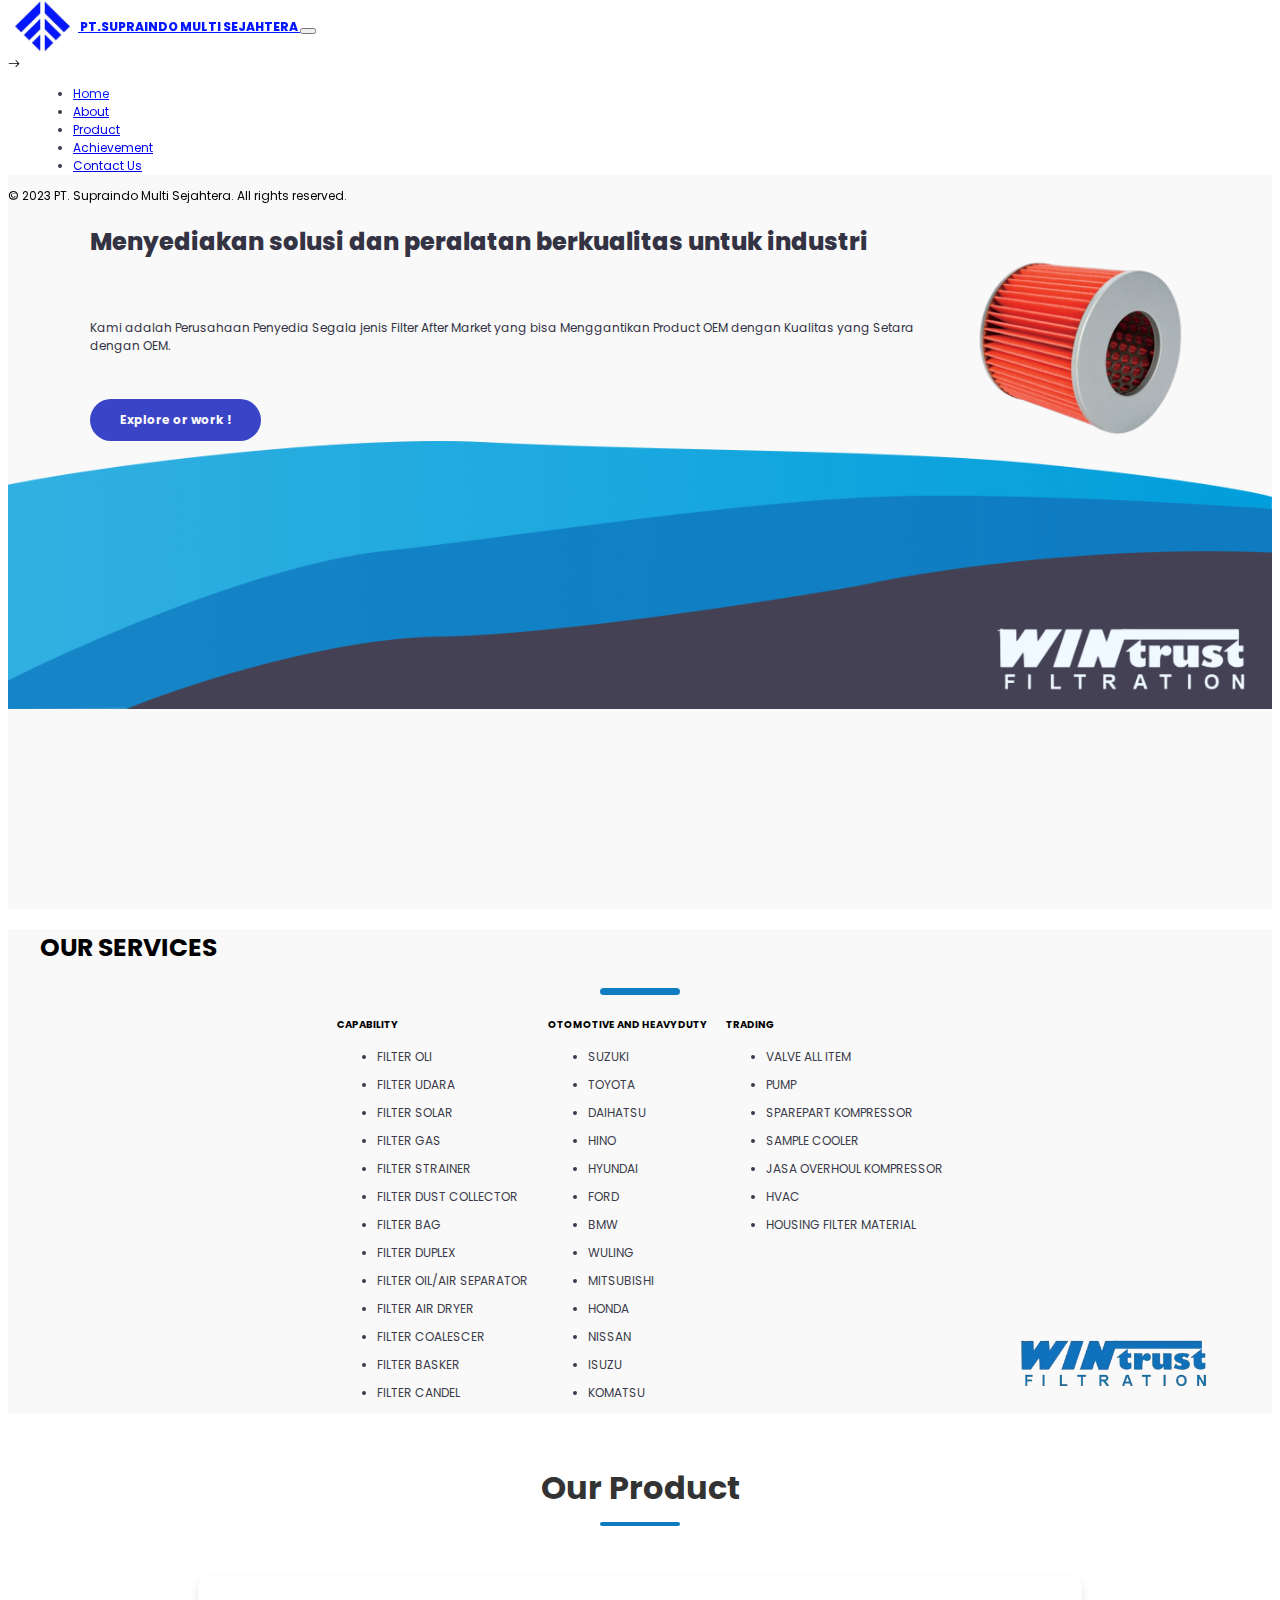
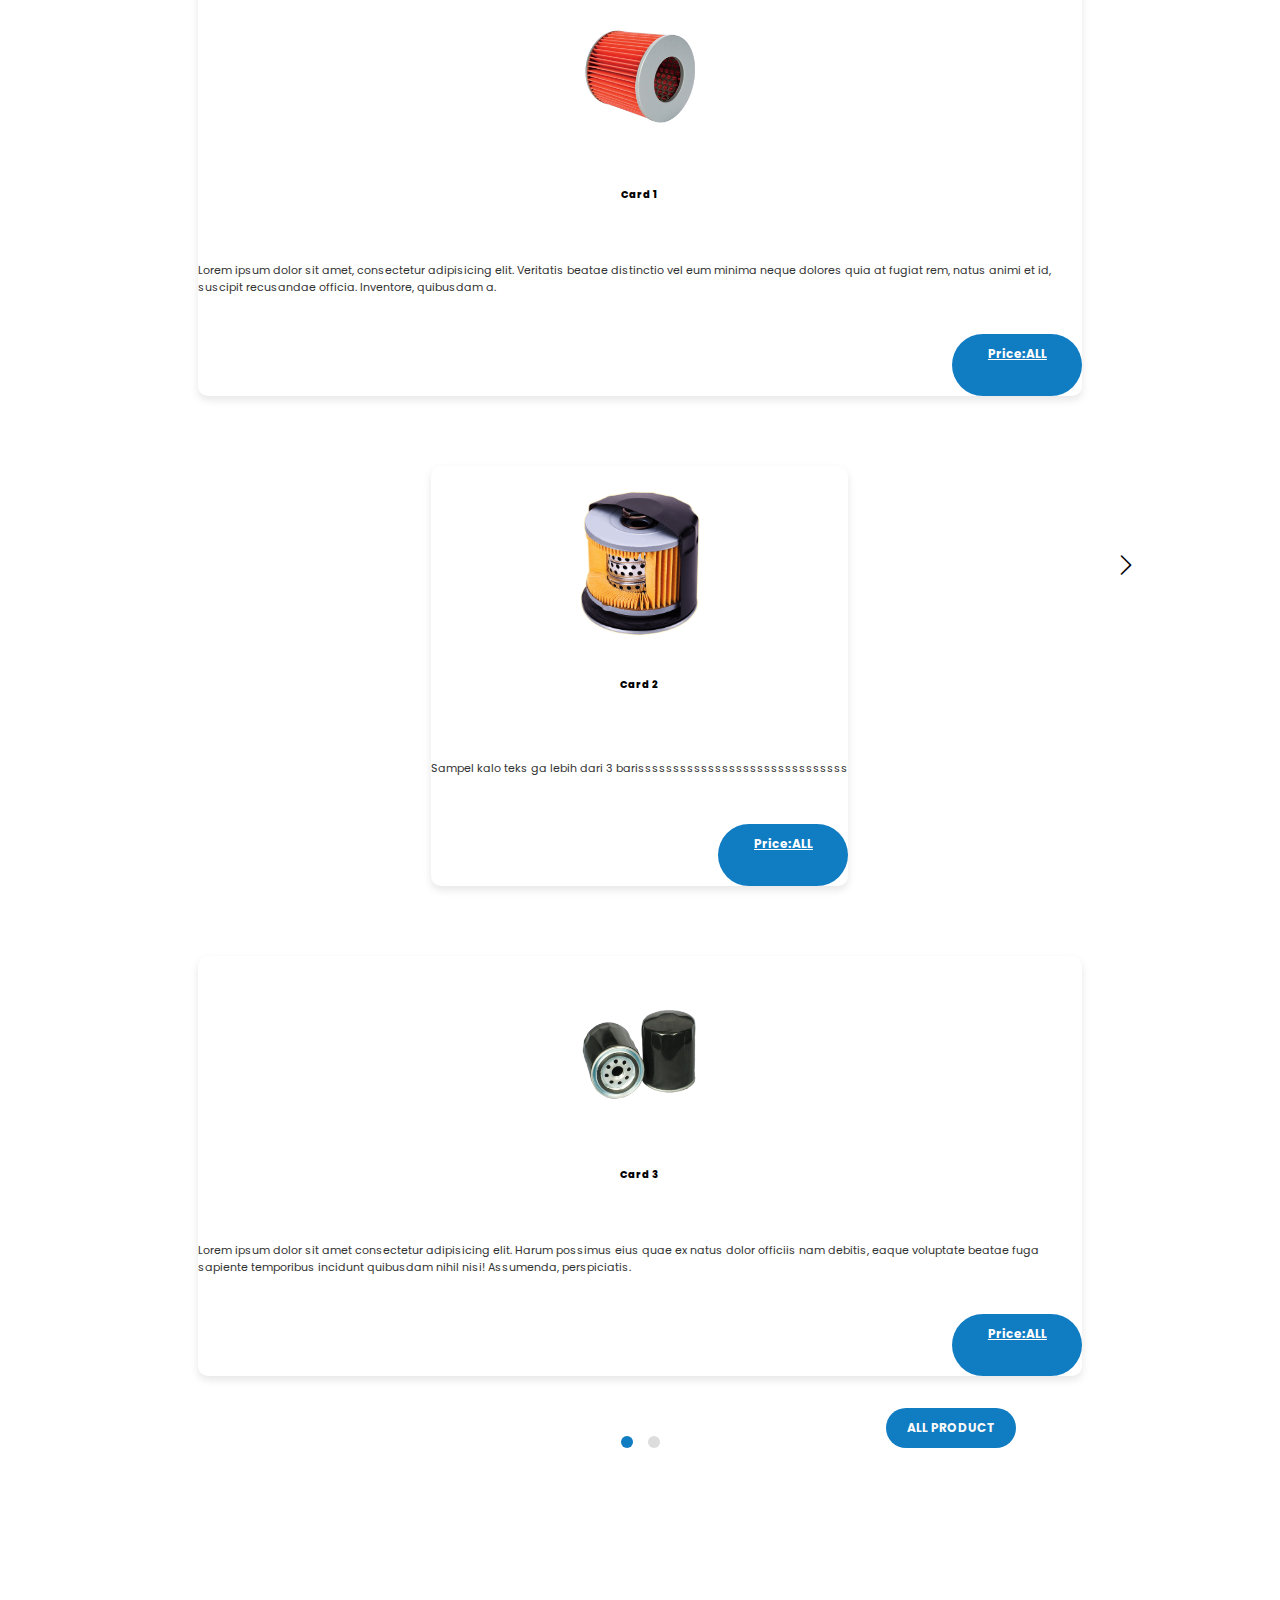
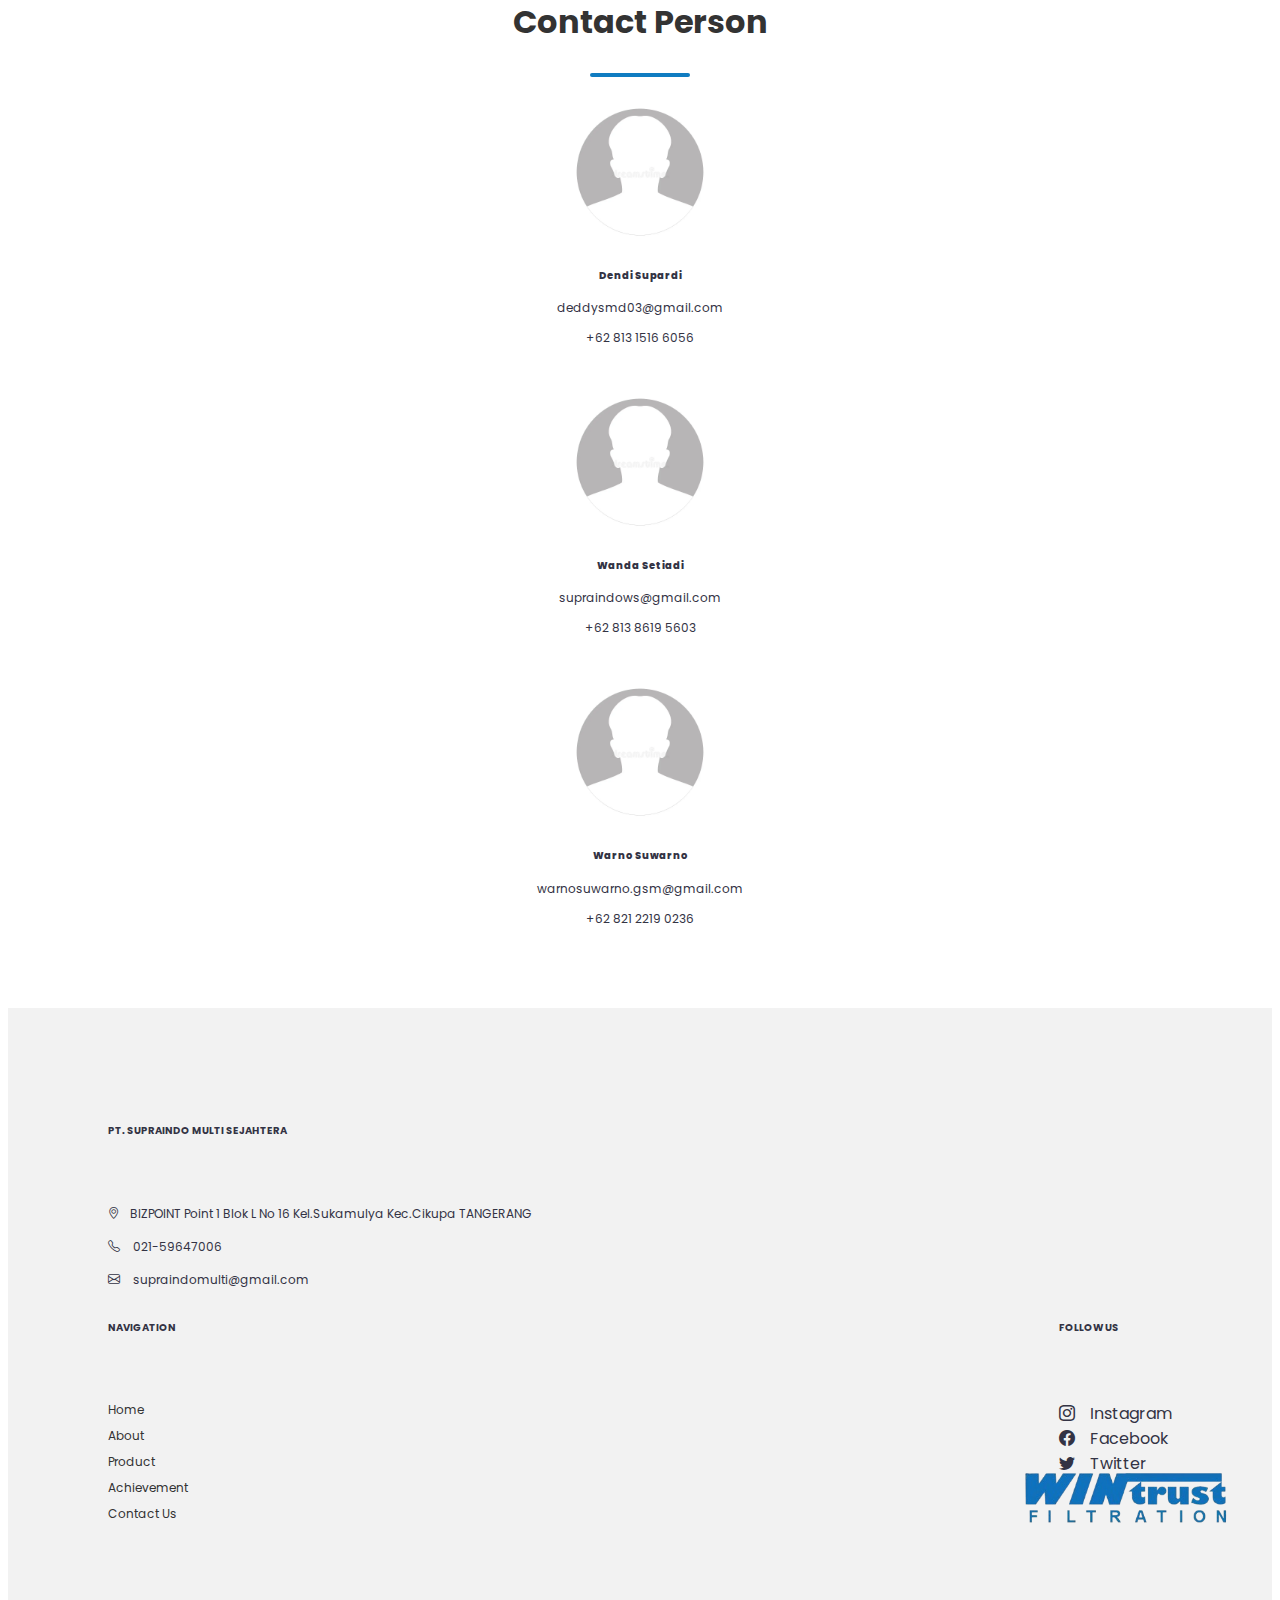
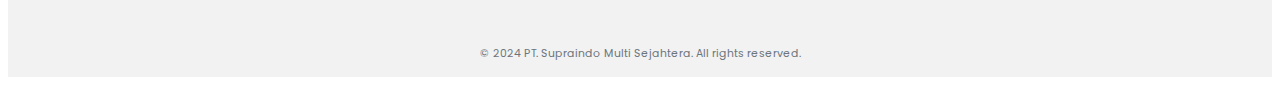
<file: index.html>
<!DOCTYPE html>
<html lang="en">

<head>
    <meta charset="UTF-8">
    <meta name="viewport" content="width=device-width, initial-scale=1.0">
    <title>Web FIltter</title>
    <link rel="stylesheet" href="css/style.css">
    <link rel="stylesheet" href="https://unpkg.com/swiper@9/swiper-bundle.min.css" />
    <link rel="preconnect" href="https://fonts.googleapis.com">
    <link rel="preconnect" href="https://fonts.gstatic.com" crossorigin>
    <link
        href="https://fonts.googleapis.com/css2?family=Poppins:ital,wght@0,100;0,200;0,300;0,400;0,500;0,600;0,700;0,800;0,900;1,100;1,200;1,300;1,400;1,500;1,600;1,700;1,800;1,900&display=swap"
        rel="stylesheet">
    <link rel="stylesheet" href="https://cdnjs.cloudflare.com/ajax/libs/font-awesome/6.4.2/css/all.min.css"
        integrity="sha512-z3gLpd7yknf1YoNbCzqRKc4qyor8gaKU1qmn+CShxbuBusANI9QpRohGBreCFkKxLhei6S9CQXFEbbKuqLg0DA=="
        crossorigin="anonymous" referrerpolicy="no-referrer" />
    <link href="https://cdn.jsdelivr.net/npm/bootstrap@5.1.3/dist/css/bootstrap.min.css" rel="stylesheet"
        integrity="sha384-1BmE4kWBq78iYhFldvKuhfTAU6auU8tT94WrHftjDbrCEXSU1oBoqyl2QvZ6jIW3" crossorigin="anonymous">
    <link href="https://cdn.jsdelivr.net/npm/bootstrap-icons/font/bootstrap-icons.css" rel="stylesheet">

</head>

<body>
    <!-- Navbar -->
    <nav class="navbar navbar-expand-lg navbar-light  shadow-sm bg-body rounded w-100"
    style= "background-color: #fff;   height: 75px; position: fixed; z-index: 10000;">
    <div class="container ">
        <a class="navbar-brand fw-bold fs-4" style="color: #0517FF;" href="#">
            <img src="assets/logo.png" alt="" width="30" height="24"
                class="d-inline-block align-text-middle">
            PT.SUPRAINDO MULTI SEJAHTERA
        </a>
        <button class="navbar-toggler" type="button" data-bs-toggle="collapse" data-bs-target="#navbarNav"
            aria-controls="navbarNav" aria-expanded="false" aria-label="Toggle navigation">
            <span class="navbar-toggler-icon"></span>
        </button>

        <div class="collapse navbar-collapse" id="navbarNav">
            <div class="arrow-icon d-none" id="arrowIcon">
                <i class="bi bi-arrow-right"></i> <!-- Gunakan ikon panah yang diinginkan -->
            </div>
            <ul class="navbar-nav ms-auto fw-bold fs-5">
                <li class="nav-item">
                    <a class="nav-link active " href="index.html" style="color:#0517FF;">
                        Home <i class="bi bi-house-door ms-2"></i>
                    </a>
                </li>
                <li class="nav-item">
                    <a class="nav-link " href="about.html" >
                        About <i class="bi bi-info-circle ms-2"></i>
                    </a>
                </li>
                <li class="nav-item">
                    <a class="nav-link" href="product.html">
                        Product <i class="bi bi-box-seam ms-2"></i>
                    </a>
                </li>
                <li class="nav-item">
                    <a class="nav-link" href="achivment.html">
                        Achievement <i class="bi bi-trophy ms-2"></i>
                    </a>
                </li>
                <li class="nav-item">
                    <a class="nav-link" href="contact.html">
                        Contact Us <i class="bi bi-headset ms-2"></i>
                    </a>
                </li>
            </ul>
            <!-- Copyright Text -->
            <div class="copyright-text d-none">
                &copy; 2023 PT. Supraindo Multi Sejahtera. All rights reserved.
            </div>

        </div>
    </div>
</nav>

<!-- End navbar -->

  <!-- section hero  -->
  <div class="heroo">
    <div class="page-centerr">
      <div class="hero-contentt d-flexx justify-space-betweenn gapp-48">
        <div class="hero-leftt myy-autoo d-griddd gapp-32">
          <h1 class="text-inkk"> Menyediakan solusi dan peralatan berkualitas untuk industri</h1>
          <p class="text-ink">
            Kami adalah Perusahaan Penyedia Segala jenis Filter After Market yang bisa Menggantikan Product
            OEM dengan Kualitas yang Setara dengan OEM.
          </p>
          <button class="btnnn primaryyy">Explore or work !</button>
        </div>
        <div class="heroo-right ">
          <img class="animationimg active" src="assets/filterbg1.png" alt="Hero Image" loading="lazy" />
          <img class="animationimg" src="assets/filterbg2.png" alt="Hero Image" loading="lazy" />
          <img class="animationimg" src="assets/filterbg3.png" alt="Hero Image" loading="lazy" />
        </div>
      </div>
      
    </div>
    <div class="hero-image-bottom">
        <img src="assets/vectorr.png" alt="Bottom Image" />
      </div>
  </div>
  <!-- end of section hero  -->







    <!-- First page -->
    <!-- <section id="home" class=" align-items-center" style="min-height: 30vh;">
        <div class="container-core">
            <div class="row justify-content-left text-left">
                <div class="col col-sm-7 " style="text-align: left; padding-top: 105px; padding-bottom: 20px; ">
                    <h1> Menyediakan solusi dan peralatan berkualitas untuk industri</h1>
                    <p div class="col col-sm-7">
                        Kami adalah Perusahaan Penyedia Segala jenis Filter After Market yang bisa Menggantikan Product
                        OEM dengan Kualitas yang Setara dengan OEM.
                    </p>
                    <div class="slide-image">
                        <img class="filter1 active" src="assets/filter1.png" alt="">
                        <img class="filter1 " src="assets/filter2.png" alt="">
                        <img class="filter1 " src="assets/filter3.png" alt="">
                    </div>
                    <a href="#buttonawal" class="btn btn-light custom-btn fw-bold "
                        style="width: 170px; border-radius: 60px; color: var(--grey); position: relative;">Explore or
                        work</a>

                </div>

            </div>
        </div>
        <div class="aww " style="position: relative;">
            <img src="assets/logowin.png" class="img-fluid" loading="lazy">
        </div>


     
        <svg class="svglogo" width="100%" height="auto" viewBox="0 0 1526 300" fill="none"
            xmlns="http://www.w3.org/2000/svg">
            <path
                d="M0 48.7366V300H1526V62.3184C1510.76 57.7911 1419.28 41.332 1241.93 25.3469C1064.59 9.36179 786.893 11.2994 575.307 1.20023C411.074 -6.63879 123.711 25.6151 0 48.7366Z"
                fill="url(#paint0_linear_36_11)" />
            <path
                d="M0 48.7366V300H1526V62.3184C1510.76 57.7911 1419.28 41.332 1241.93 25.3469C1064.59 9.36179 786.893 11.2994 575.307 1.20023C411.074 -6.63879 123.711 25.6151 0 48.7366Z"
                fill="url(#paint1_linear_36_11)" />
            <path
                d="M0 300H136.459L1526 287.907V75.7762C1445.12 70.2336 1245.65 59.5515 1094.85 61.1639C906.361 63.1794 632.913 104.497 450.791 123.14C305.094 138.055 89.5565 225.427 0 267.248V300Z"
                fill="url(#paint2_linear_36_11)" />
            <path
                d="M520.58 218.203C386.732 219.798 210.207 273.24 142.833 299H1526V124.469C1308.6 116.093 1103.22 145.576 1027.71 161.364C914.434 179.646 654.428 216.607 520.58 218.203Z"
                fill="#444154" />
            <defs>
                <linearGradient id="paint0_linear_36_11" x1="0" y1="150" x2="1526"
                    y2="150" gradientUnits="userSpaceOnUse">
                    <stop offset="0.0328" stop-color="#009EDB" stop-opacity="0.81" />
                    <stop offset="1" stop-color="#009EDB" />
                </linearGradient>
                <linearGradient id="paint1_linear_36_11" x1="0" y1="150" x2="1526"
                    y2="150" gradientUnits="userSpaceOnUse">
                    <stop offset="0.0328" stop-color="#009EDB" stop-opacity="0.81" />
                    <stop offset="1" stop-color="#009EDB" />
                </linearGradient>
                <linearGradient id="paint2_linear_36_11" x1="-6.24699e-08" y1="150" x2="1526"
                    y2="150" gradientUnits="userSpaceOnUse">
                    <stop offset="0.04" stop-color="#107CC1" stop-opacity="0.8" />
                    <stop offset="1" stop-color="#107CC1" />
                </linearGradient>
            </defs>
        </svg>
    </section> -->
    <!-- End first page -->

    <!-- Our Service -->
    <section id="our-services" >
        <div class="container-fluid   " style="position: relative;"> <!-- Menambahkan padding horizontal -->
            <h2 class="text-left fw-bold">OUR SERVICES</h2>
            <hr class="hr-blue mb-5" />

            <div class="row lor">
                <!-- Capability Section -->
                <div class="col-lg-4 col-md-6 mb-4">
                    <h5 class="fw-bold">CAPABILITY</h5>
                    <ul class="list-unstyled">
                        <li>FILTER OLI</li>
                        <li>FILTER UDARA</li>
                        <li>FILTER SOLAR</li>
                        <li>FILTER GAS</li>
                        <li>FILTER STRAINER</li>
                        <li>FILTER DUST COLLECTOR</li>
                        <li>FILTER BAG</li>
                        <li>FILTER DUPLEX</li>
                        <li>FILTER OIL/AIR SEPARATOR</li>
                        <li>FILTER AIR DRYER</li>
                        <li>FILTER COALESCER</li>
                        <li>FILTER BASKER</li>
                        <li>FILTER CANDEL</li>
                    </ul>
                </div>

                <!-- Otomotive dan Heavy Duty Section -->
                <div class="col-lg-3 col-md-6 mb-4">
                    <h5 class="fw-bold">OTOMOTIVE AND HEAVY DUTY</h5>
                    <ul class="list-unstyled">
                        <li>SUZUKI</li>
                        <li>TOYOTA</li>
                        <li>DAIHATSU</li>
                        <li>HINO</li>
                        <li>HYUNDAI</li>
                        <li>FORD</li>
                        <li>BMW</li>
                        <li>WULING</li>
                        <li>MITSUBISHI</li>
                        <li>HONDA</li>
                        <li>NISSAN</li>
                        <li>ISUZU</li>
                        <li>KOMATSU</li>
                    </ul>
                </div>

                <!-- Trading Section -->
                <div class="col-lg-3 col-md-6 mb-4">
                    <h5 class="fw-bold ms-2">TRADING</h5>
                    <ul class="list-unstyled ms-2">
                        <li>VALVE ALL ITEM</li>
                        <li>PUMP</li>
                        <li>SPAREPART KOMPRESSOR</li>
                        <li>SAMPLE COOLER</li>
                        <li>JASA OVERHOUL KOMPRESSOR</li>
                        <li>HVAC</li>
                        <li>HOUSING FILTER MATERIAL</li>
                    </ul>
                </div>
            </div>
            <div class="blue-logo-container">
                <img src="assets/bluelogo.png" alt="Blue Logo" class="blue-logo" loading="lazy">
            </div>
        </div>
    </section>

    <!--  End Our Service -->


    <!-- Our prduct -->
    <!-- <section id="our-product" class=" mt-5">
        <div class="container-fluid px-7 ">
          <h2 class="text-center fw-bold">OUR PRODUCT</h2>
          <hr class="hr-blue " />
          
      </section> -->

    <section class="our-product ">
        <h2>Our Product</h2>
        <div class="underline "></div>

        <div class="carousel-container">
            <div class="row g-0 carousel-content">
                <!-- Card Group 1 -->
                <div class="col-sm-3 row g-2 card-wrapper c1">
                    <div class="card card-custom-size">
                        <img src="assets/filterbg1.png" class="card-img-top" alt="...">
                        <div class="card-body">
                            <h5 class="card-title mb-0">Card 1</h5>
                            
                            <p class="card-text scrollable-text  mt-0 mb-5">Lorem ipsum dolor sit amet, consectetur adipisicing elit. Veritatis beatae distinctio vel eum minima neque dolores quia at fugiat rem, natus animi et id, suscipit recusandae officia. Inventore, quibusdam a.</p>
                            <a href="#" class="btn btn-primary btn-right">Price:ALL</a>
                        </div>
                    </div>
                </div>

                <div class="col-sm-3 row g-2 card-wrapper c1">
                    <div class="card card-custom-size">
                        <img src="assets/filterbg2.png" class="card-img-top" alt="...">
                        <div class="card-body">
                            <h5 class="card-title mb-0">Card 2</h5>
                            <p class="card-text  scrollable-text mt-0 mb-5">Sampel kalo teks ga lebih dari 3 barissssssssssssssssssssssssssssss</p>
                            <a href="#" class="btn btn-primary btn-right">Price:ALL</a>
                        </div>
                    </div>
                </div>

                <div class="col-sm-3 row g-2 card-wrapper c1">
                    <div class="card card-custom-size">
                        <img src="assets/filterbg3.png" class="card-img-top" alt="...">
                        <div class="card-body">
                            <h5 class="card-title mb-0">Card 3</h5>
                            <p class="card-text scrollable-text mt-0 mb-5">Lorem ipsum dolor sit amet consectetur adipisicing elit. Harum possimus eius quae ex natus dolor officiis nam debitis, eaque voluptate beatae fuga sapiente temporibus incidunt quibusdam nihil nisi! Assumenda, perspiciatis.</p>
                            <a href="#" class="btn btn-primary btn-right">Price:ALL</a>
                        </div>
                    </div>
                </div>

                <!-- Card Group 2 (hidden by default) -->
                <div class="col-sm-3 row g-2 card-wrapper c1" style="display: none;">
                    <div class="card card-custom-size">
                        <img src="assets/filter1.png" class="card-img-top" alt="...">
                        <div class="card-body">
                            <h5 class="card-title mb-0">Card 4</h5>
                            <p class="card-text  scrollable-text mt-0 mb-5">ahh 2.</p>
                            <a href="#" class="btn btn-primary btn-right">Price:ALL</a>
                        </div>
                    </div>
                </div>

                <div class="col-sm-3 row g-2 card-wrapper c1" style="display: none;">
                    <div class="card card-custom-size">
                        <img src="assets/filter2.png" class="card-img-top" alt="...">
                        <div class="card-body">
                            <h5 class="card-title mb-0">Card 5</h5>
                            <p class="card-text scrollable-text mt-0 mb-5">This is the second card in group 2.</p>
                            <a href="#" class="btn btn-primary btn-right">Price:ALL</a>
                        </div>
                    </div>
                </div>
                <div class="col-sm-3 row g-2 card-wrapper c1" style="display: none;">
                    <div class="card card-custom-size">
                        <img src="assets/filter2.png" class="card-img-top" alt="...">
                        <div class="card-body">
                            <h5 class="card-title mb-0">Card 5</h5>
                            <p class="card-text scrollable-text mt-0 mb-5">This is the second card in group 2.</p>
                            <a href="#" class="btn btn-primary btn-right">Price:ALL</a>
                        </div>
                    </div>
                </div>
            </div>

            <!-- Navigation Arrows -->
            <button id="prev" class="carousel-nav prev">
                <i class="bi bi-chevron-left"></i> <!-- Ikon Bootstrap untuk panah kiri -->
            </button>
            <button id="next" class="carousel-nav next">
                <i class="bi bi-chevron-right"></i> <!-- Ikon Bootstrap untuk panah kanan -->
            </button>

            <!-- Navigation Dots -->
            <div class="carousel-dots mt-3">
                <div class="dots-container">
                    <span class="dot active"></span>
                    <span class="dot"></span>
                </div>
                
                <button type="button" class=" btn btn-secondary" id="myButton">ALL PRODUCT</button>
            </div>
        </div>
    </section>
    <!-- end our product -->

    <!-- Contact person -->
    <section class="contact-person mt-5 mb-5">
        <div class="container">
            <h2 class="text-center">Contact Person</h2>
            <div class="underline mb-5"></div>

            <div class="row justify-content-center">
                <!-- Profile 1 -->
                <div class="col-md-3 profile-card">
                    <img src="assets/person.png" alt="Dendi Supardi" loading="lazy">
                    <h5 class="mt-3 fw-bold pers">Dendi Supardi</h5>
                    <p>deddysmd03@gmail.com</p>
                    <p>+62 813 1516 6056</p>
                </div>

                <!-- Profile 2 -->
                <div class="col-md-3 profile-card">
                    <img src="assets/person.png" alt="Wanda Setiadi" loading="lazy">
                    <h5 class="mt-3 fw-bold pers">Wanda Setiadi</h5>
                    <p>supraindows@gmail.com</p>
                    <p>+62 813 8619 5603</p>
                </div>

                <!-- Profile 3 -->
                <div class="col-md-3 profile-card">
                    <img src="assets/person.png" alt="Warno Suwarno" loading="lazy">
                    <h5 class="mt-3 fw-bold pers">Warno Suwarno</h5>
                    <p>warnosuwarno.gsm@gmail.com</p>
                    <p>+62 821 2219 0236</p>
                </div>
            </div>

            <!-- Carousel Dots -->
            <div class="carousel-dotss ">
                <span class="dott active"></span>
                <span class="dott"></span>
                <span class="dott"></span>
            </div>
        </div>
    </section>
    <!-- End contact person -->      <!-- Footer -->

      <!-- Footer -->
      <section class="info-section py-4 bg-light">
        <div class="container">
            <div class="row foot ">
                <!-- Company Information -->
                <div class="col-md-6 infoo">
                    <h5 class="pt">PT. SUPRAINDO MULTI SEJAHTERA</h5>
                    <div class="info-item aww">
                        <p><i class="bi bi-geo-alt "></i>BIZPOINT Point 1 Blok L No 16 Kel.Sukamulya Kec.Cikupa
                            TANGERANG
                            <!-- <span class="first-line">BIZPOINT Point 1 Blok L No 16 Kel. Sukamulya</span>
                      <br>
                      <span class="second-line">Kec. Cikupa TANGERANG</span> -->
                        </p>
                    </div>
                    <div class="info-item">
                        <i class="bi bi-telephone"></i> 021-59647006
                    </div>
                    <div class="info-item">
                        <i class="bi bi-envelope"></i> supraindomulti@gmail.com
                    </div>
                </div>

                <!-- Navigation and Social Media -->
                <div class="col-md-6 d-flex align-items-start foot-right">
                  <div class="navigation">
                      <h5>NAVIGATION</h5>
                      <div class="nav-links">
                          <a href="index.html">Home</a>
                          <a href="about.html">About</a>
                          <a href="product.html">Product</a>
                          <a href="achivment.html">Achievement</a>
                          <a href="contact.html">Contact Us</a>
                      </div>
                  </div>
              
                  <div class="social-media text-end">
                      <h5>FOLLOW US</h5>
                      <div class="social-media-icons">
                          <a href="#"><i class="bi bi-instagram"></i> Instagram</a>
                          <a href="#"><i class="bi bi-facebook"></i> Facebook</a>
                          <a href="#"><i class="bi bi-twitter"></i> Twitter</a>
                      </div>
                  </div>
              </div>

            </div>

            <!-- Logo -->
            <div class="row mt-4">
                <div class="col-md-12 d-flex justify-content-end " style="position: relative;">
                    <img src="assets/bluelogo.png" alt="Wintrust Filtration" loading="lazy" class="footer-logo">
                </div>
            </div>
           
        </div>
        
    </section>
    <div class="row ">
      <div class="col-12 text-center copyrightt">
          <p class="mb-0">&copy; 2024 PT. Supraindo Multi Sejahtera. All rights reserved.</p>
      </div>
  </div>
   
  </div>
    <!-- End footerr -->
    <script src="js/main.js"></script>


    <script src="https://cdn.jsdelivr.net/npm/@popperjs/core@2.9.2/dist/umd/popper.min.js"></script>
    <script src="https://cdn.jsdelivr.net/npm/bootstrap@5.0.2/dist/js/bootstrap.min.js"></script>

</body>

</html>
</file>
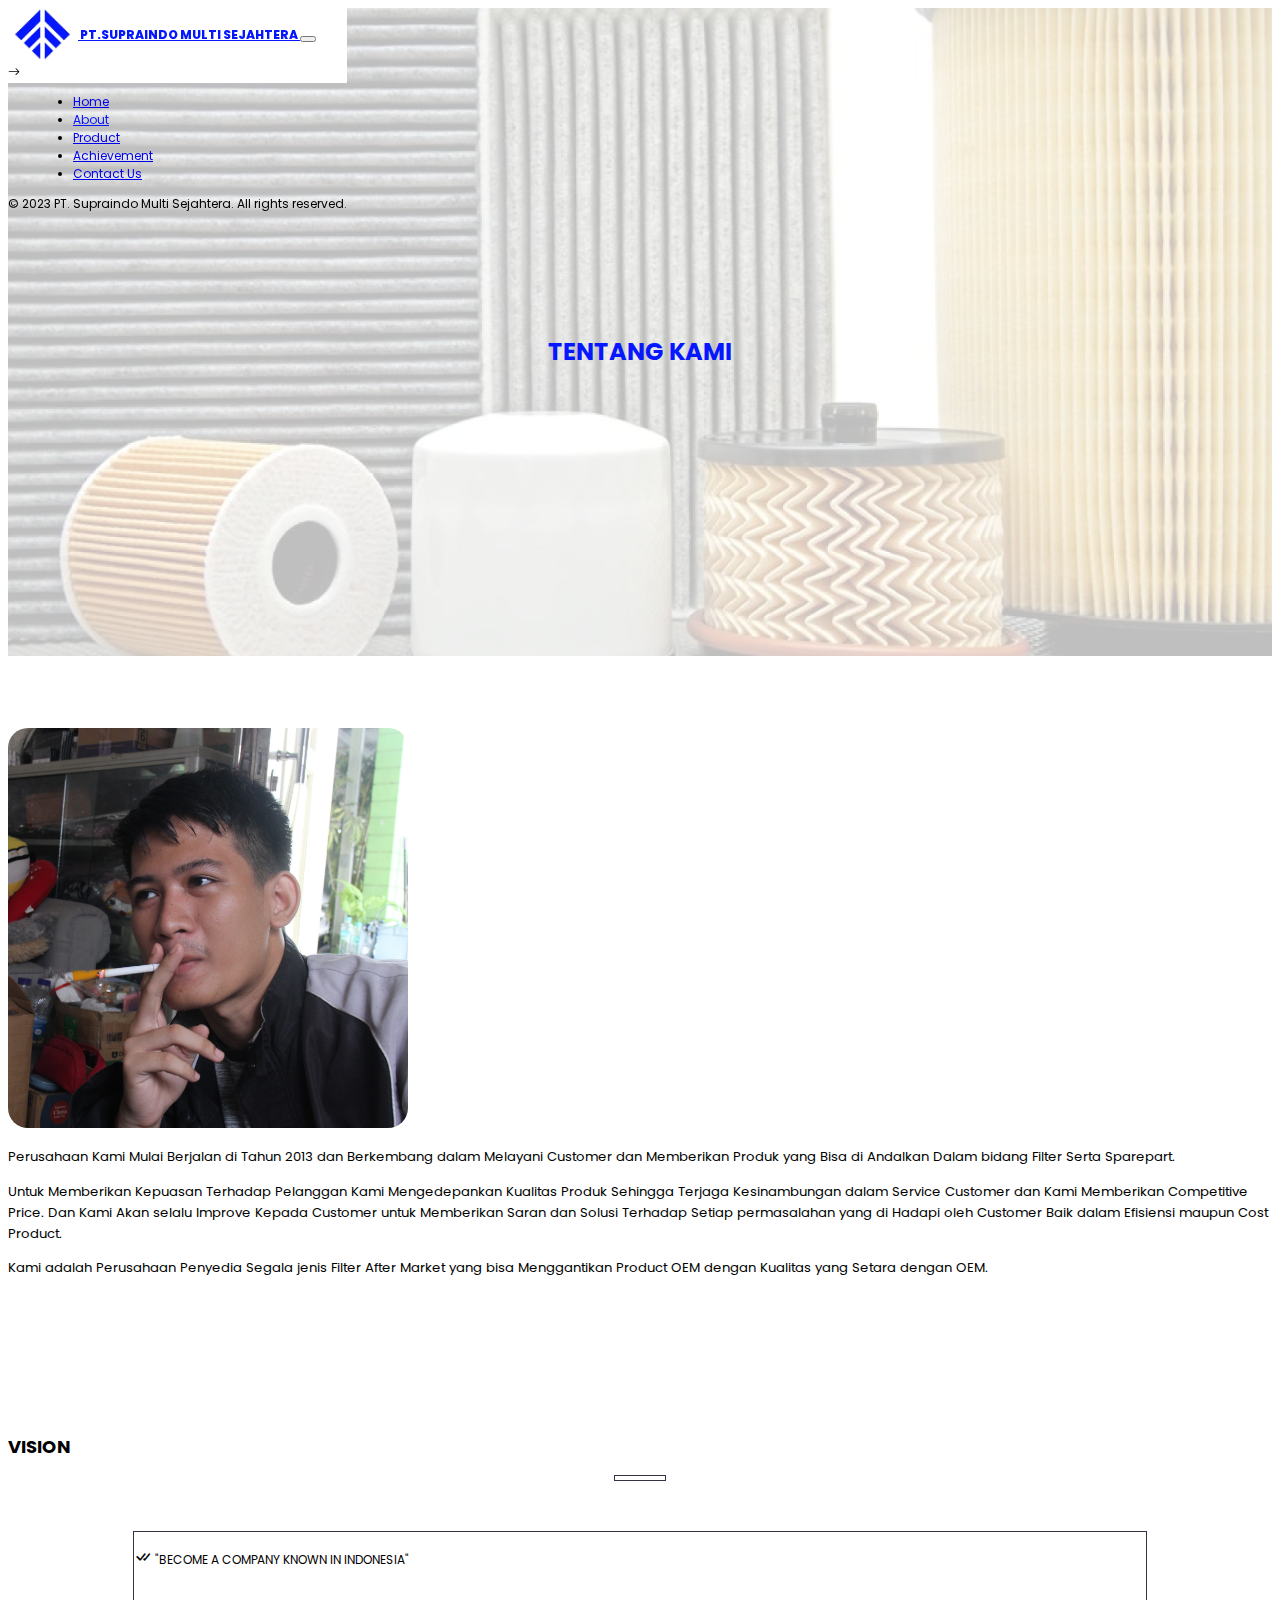
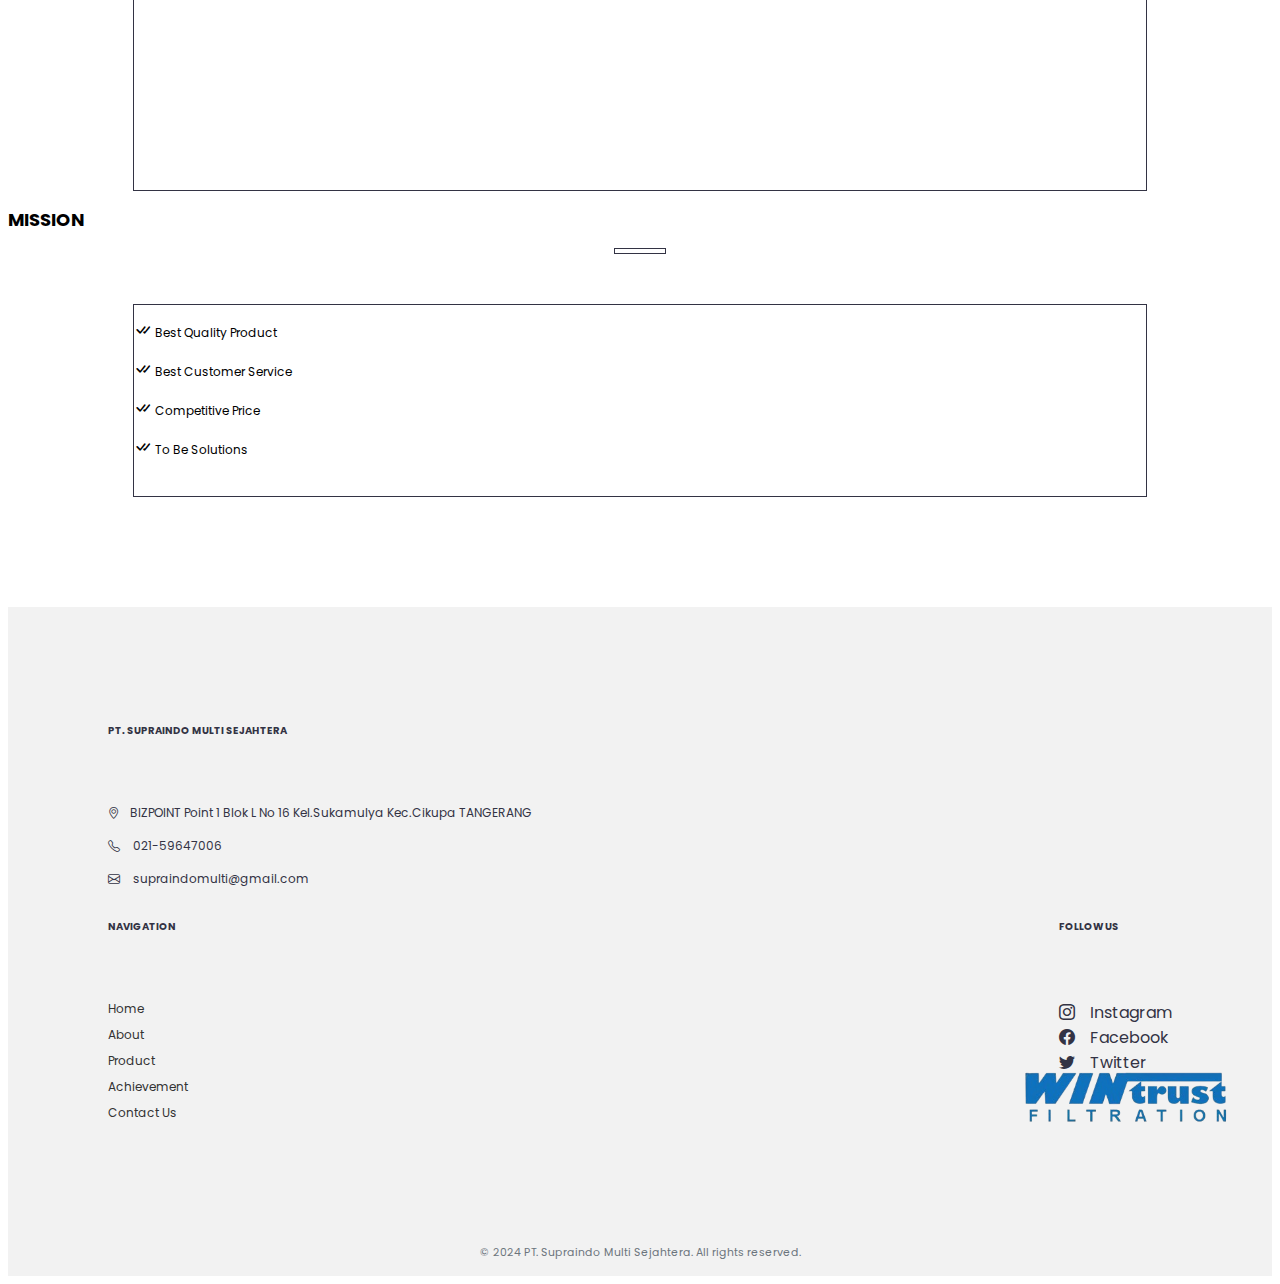
<file: about.html>
<!DOCTYPE html>
<html lang="en">

<head>
    <meta charset="UTF-8">
    <meta name="viewport" content="width=device-width, initial-scale=1.0">
    <title>About</title>
    <link rel="stylesheet" href="css/about.css">
    <link rel="stylesheet" href="https://unpkg.com/swiper@9/swiper-bundle.min.css" />
    <link rel="preconnect" href="https://fonts.googleapis.com">
    <link rel="preconnect" href="https://fonts.gstatic.com" crossorigin>
    <link
        href="https://fonts.googleapis.com/css2?family=Poppins:ital,wght@0,100;0,200;0,300;0,400;0,500;0,600;0,700;0,800;0,900;1,100;1,200;1,300;1,400;1,500;1,600;1,700;1,800;1,900&display=swap"
        rel="stylesheet">
    <link rel="stylesheet" href="https://cdnjs.cloudflare.com/ajax/libs/font-awesome/6.4.2/css/all.min.css"
        integrity="sha512-z3gLpd7yknf1YoNbCzqRKc4qyor8gaKU1qmn+CShxbuBusANI9QpRohGBreCFkKxLhei6S9CQXFEbbKuqLg0DA=="
        crossorigin="anonymous" referrerpolicy="no-referrer" />
    <link href="https://cdn.jsdelivr.net/npm/bootstrap@5.1.3/dist/css/bootstrap.min.css" rel="stylesheet"
        integrity="sha384-1BmE4kWBq78iYhFldvKuhfTAU6auU8tT94WrHftjDbrCEXSU1oBoqyl2QvZ6jIW3" crossorigin="anonymous">
    <link href="https://cdn.jsdelivr.net/npm/bootstrap-icons/font/bootstrap-icons.css" rel="stylesheet">

</head>

<body>
        <!-- Navbar -->
        <nav class="navbar navbar-expand-lg navbar-light  shadow-sm bg-body rounded w-100"
        style= "background-color: #fff;   height: 75px; position: fixed; z-index: 10000;">
        <div class="container ">
            <a class="navbar-brand fw-bold fs-4" style="color: #0517FF;" href="#">
                <img src="assets/logo.png" alt="" width="30" height="24"
                    class="d-inline-block align-text-middle">
                PT.SUPRAINDO MULTI SEJAHTERA
            </a>
            <button class="navbar-toggler" type="button" data-bs-toggle="collapse" data-bs-target="#navbarNav"
                aria-controls="navbarNav" aria-expanded="false" aria-label="Toggle navigation">
                <span class="navbar-toggler-icon"></span>
            </button>

            <div class="collapse navbar-collapse" id="navbarNav">
                <div class="arrow-icon d-none" id="arrowIcon">
                    <i class="bi bi-arrow-right"></i> <!-- Gunakan ikon panah yang diinginkan -->
                </div>
                <ul class="navbar-nav ms-auto fw-bold fs-5">
                    <li class="nav-item">
                        <a class="nav-link " href="index.html">
                            Home <i class="bi bi-house-door ms-2"></i>
                        </a>
                    </li>
                    <li class="nav-item">
                        <a class="nav-link active" href="about.html" style="color:#0517FF;">
                            About <i class="bi bi-info-circle ms-2"></i>
                        </a>
                    </li>
                    <li class="nav-item">
                        <a class="nav-link" href="product.html">
                            Product <i class="bi bi-box-seam ms-2"></i>
                        </a>
                    </li>
                    <li class="nav-item">
                        <a class="nav-link" href="achivment.html">
                            Achievement <i class="bi bi-trophy ms-2"></i>
                        </a>
                    </li>
                    <li class="nav-item">
                        <a class="nav-link" href="contact.html">
                            Contact Us <i class="bi bi-headset ms-2"></i>
                        </a>
                    </li>
                </ul>
                <!-- Copyright Text -->
                <div class="copyright-text d-none">
                    &copy; 2023 PT. Supraindo Multi Sejahtera. All rights reserved.
                </div>

            </div>
        </div>
    </nav>

    <!-- End navbar -->


    <!-- Section Tentang Kami -->
    <section id="about" class="about-section"
        style="position: relative; ">
        <div class="container h-10 d-flex justify-content-center align-items-center text-center">
            <h1 class="fw-bold fs-1" style="z-index: 2;">Tentang Kami</h1>
        </div>
        <div class="parallax-bg"></div>
    </section>
    <!-- End tentang kami  -->

    <section class="description-section py-5 ">
        <div class="container mt-3">
            <div class="row align-items-center">
                <!-- Gambar di sebelah kiri -->
                <div class="col-md-6 text-center">
                    <img src="assets/han2.png" alt="Filter Image" class="img-fluid rounded">
                </div>
                <!-- Deskripsi di sebelah kanan -->
                <div class="col-md-6 scrollable-text"">
                    <p >Perusahaan Kami Mulai Berjalan di Tahun 2013 dan Berkembang dalam Melayani Customer dan
                        Memberikan Produk yang Bisa di Andalkan Dalam bidang Filter Serta Sparepart.</p>
                    <p >Untuk Memberikan Kepuasan Terhadap Pelanggan Kami Mengedepankan Kualitas Produk Sehingga Terjaga
                        Kesinambungan dalam Service Customer dan Kami Memberikan Competitive Price. Dan Kami Akan selalu
                        Improve Kepada Customer untuk Memberikan Saran dan Solusi Terhadap Setiap permasalahan yang di
                        Hadapi oleh Customer Baik dalam Efisiensi maupun Cost Product.</p>
                    <p >Kami adalah Perusahaan Penyedia Segala jenis Filter After Market yang bisa Menggantikan Product
                        OEM dengan Kualitas yang Setara dengan OEM.</p>
                </div>
            </div>
        </div>
    </section>

    <section class="vision-mission-section py-5">
        <div class="container">
            <div class="row text-center">
                <!-- Visi -->
                <div class="col-md-6 mb-4">
                    <h2 class="fw-bold">VISION</h2>
                    <hr style="width: 50px; height: 4px; margin: 10px auto;">
                    <div class="vision-box border-custom p-4 text-start">
                        <p><i class="bi bi-check-all fs-3 align-middle"></i> "BECOME A COMPANY KNOWN IN INDONESIA"</p>
                        
                    </div>
                </div>
                <!-- Misi -->
                <div class="col-md-6 mb-4">
                    <h2 class="fw-bold">MISSION</h2>
                    <hr style="width: 50px; height: 4px; margin: 10px auto;">
                    <div class="mission-box border-custom p-4 text-start">
                        <p><i class="bi bi-check-all fs-3 align-middle"></i> Best Quality Product</p>
                        <p><i class="bi bi-check-all fs-3 align-middle"></i> Best Customer Service</p>
                        <p><i class="bi bi-check-all fs-3 align-middle"></i> Competitive Price</p>
                        <p><i class="bi bi-check-all fs-3 align-middle"></i> To Be Solutions</p>
                    </div>
                </div>
            </div>
        </div>
    </section>

         <!-- Footer -->
         <section class="info-section py-4 bg-light">
            <div class="container">
                <div class="row foot ">
                    <!-- Company Information -->
                    <div class="col-md-6 infoo">
                        <h5 class="pt">PT. SUPRAINDO MULTI SEJAHTERA</h5>
                        <div class="info-item aww">
                            <p><i class="bi bi-geo-alt "></i>BIZPOINT Point 1 Blok L No 16 Kel.Sukamulya Kec.Cikupa
                                TANGERANG
                                <!-- <span class="first-line">BIZPOINT Point 1 Blok L No 16 Kel. Sukamulya</span>
                          <br>
                          <span class="second-line">Kec. Cikupa TANGERANG</span> -->
                            </p>
                        </div>
                        <div class="info-item">
                            <i class="bi bi-telephone"></i> 021-59647006
                        </div>
                        <div class="info-item">
                            <i class="bi bi-envelope"></i> supraindomulti@gmail.com
                        </div>
                    </div>
    
                    <!-- Navigation and Social Media -->
                    <div class="col-md-6 d-flex align-items-start foot-right">
                      <div class="navigation">
                          <h5>NAVIGATION</h5>
                          <div class="nav-links">
                              <a href="index.html">Home</a>
                              <a href="about.html">About</a>
                              <a href="product.html">Product</a>
                              <a href="achivment.html">Achievement</a>
                              <a href="contact.html">Contact Us</a>
                          </div>
                      </div>
                  
                      <div class="social-media text-end">
                          <h5>FOLLOW US</h5>
                          <div class="social-media-icons">
                              <a href="#"><i class="bi bi-instagram"></i> Instagram</a>
                              <a href="#"><i class="bi bi-facebook"></i> Facebook</a>
                              <a href="#"><i class="bi bi-twitter"></i> Twitter</a>
                          </div>
                      </div>
                  </div>
    
                </div>
    
                <!-- Logo -->
                <div class="row mt-4">
                    <div class="col-md-12 d-flex justify-content-end " style="position: relative;">
                        <img src="assets/bluelogo.png" alt="Wintrust Filtration" loading="lazy" class="footer-logo">
                    </div>
                </div>
               
            </div>
            
        </section>
        <div class="row ">
          <div class="col-12 text-center copyrightt">
              <p class="mb-0">&copy; 2024 PT. Supraindo Multi Sejahtera. All rights reserved.</p>
          </div>
      </div>
        <!-- End footerr -->
    <script src="js/main.js"></script>
    <script src="https://cdn.jsdelivr.net/npm/@popperjs/core@2.9.2/dist/umd/popper.min.js"></script>
    <script src="https://cdn.jsdelivr.net/npm/bootstrap@5.0.2/dist/js/bootstrap.min.js"></script>

</body>

</html>
</file>
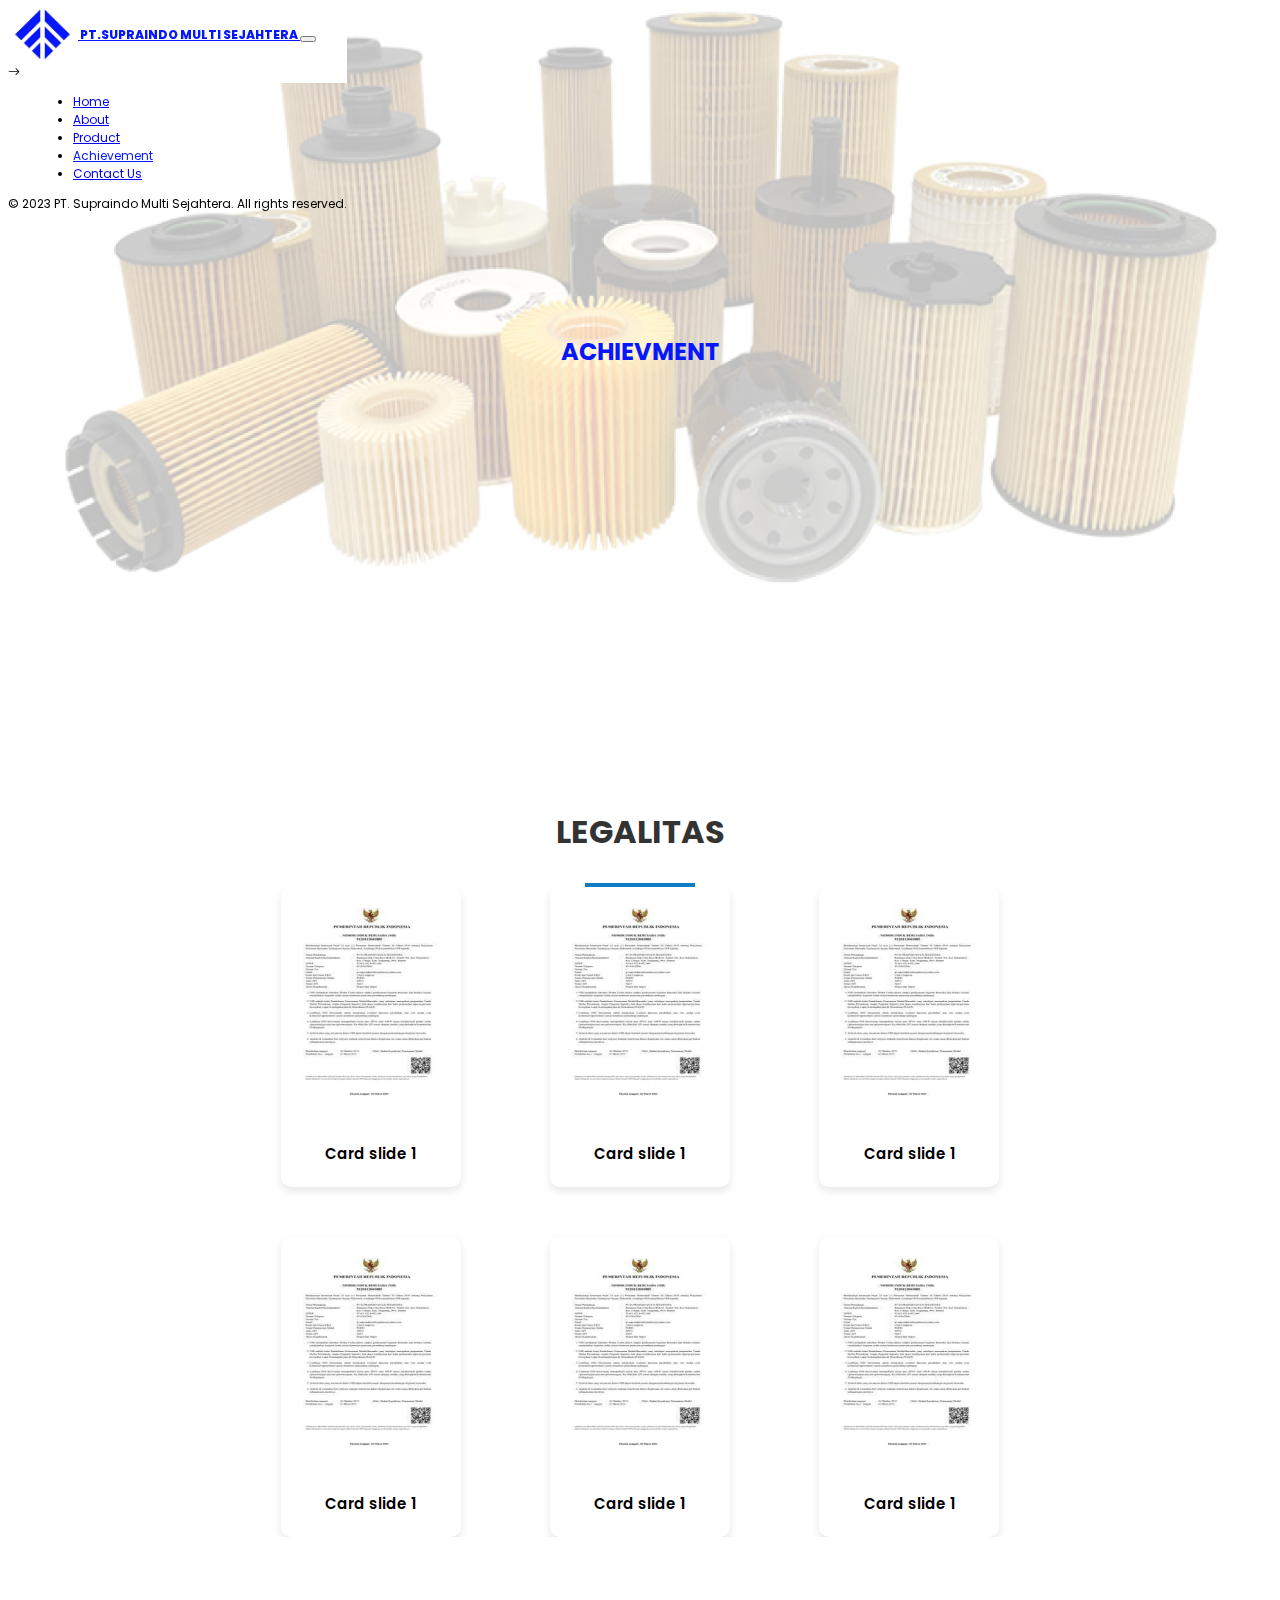
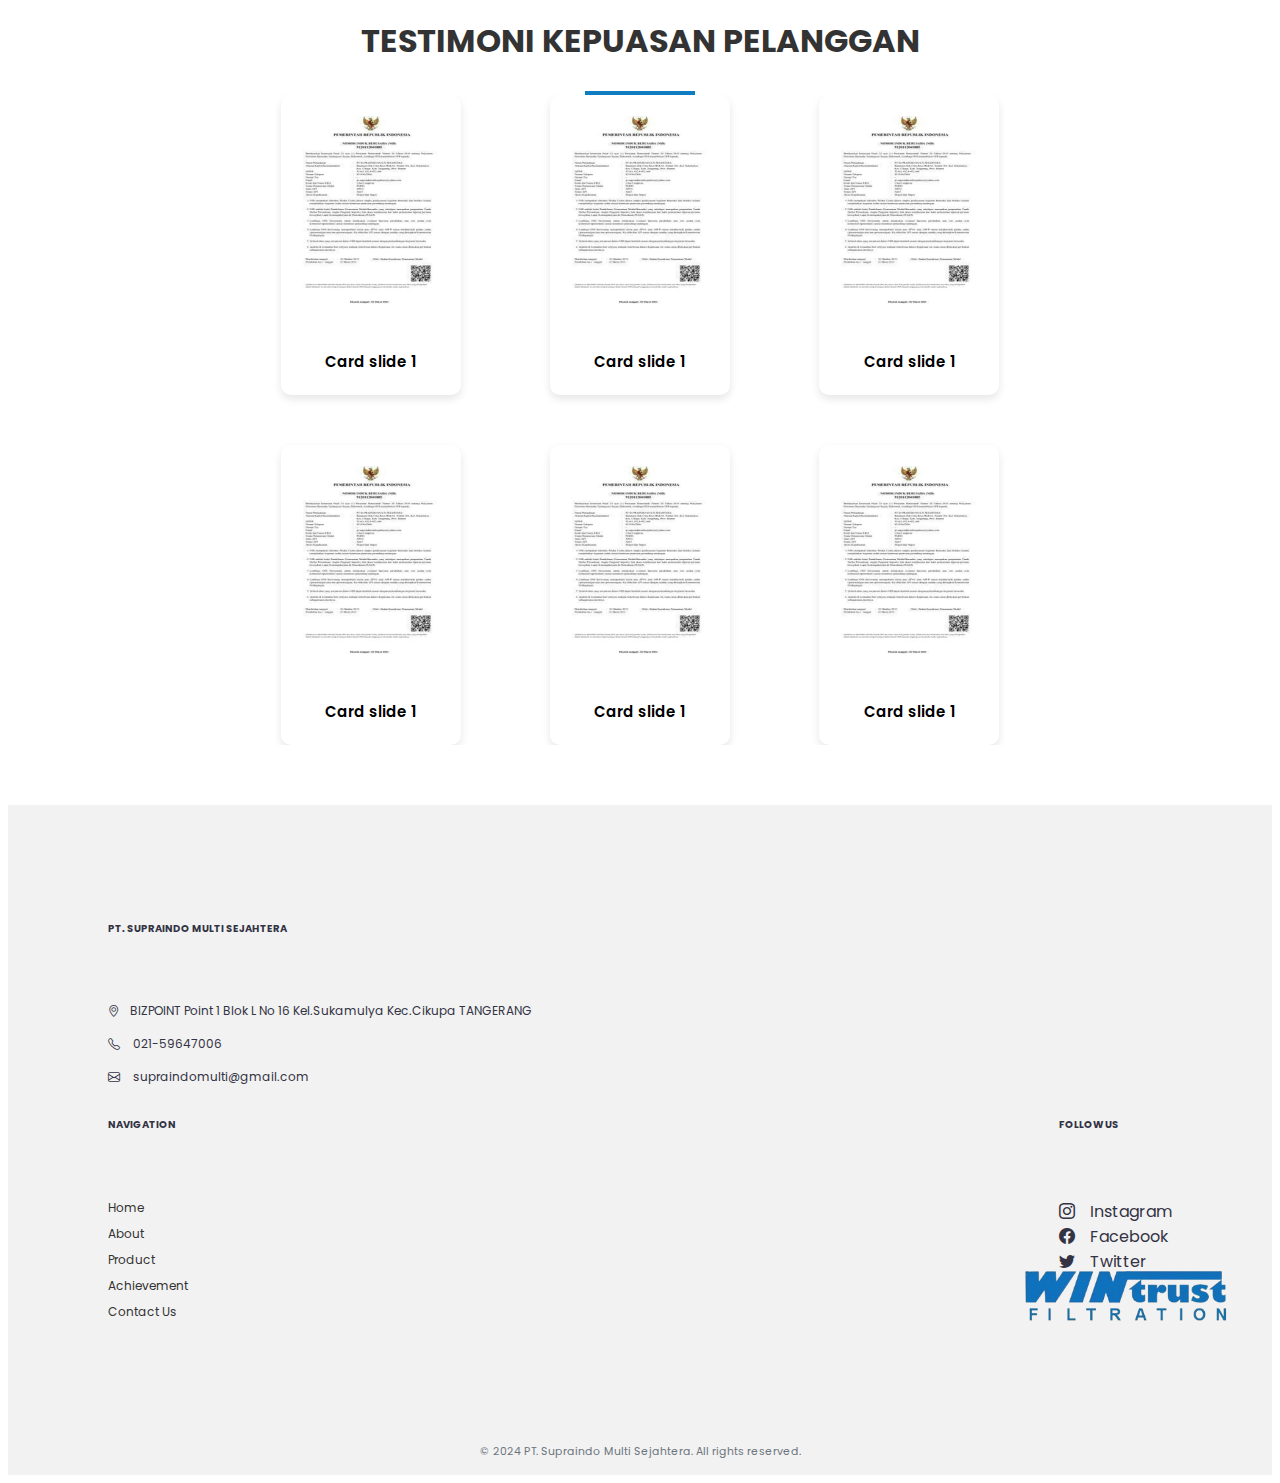
<file: achivment.html>
<!DOCTYPE html>
<html lang="en">

<head>
    <meta charset="UTF-8">
    <meta name="viewport" content="width=device-width, initial-scale=1.0">
    <title>Achievment</title>
    <title>Product</title>
    <link rel="stylesheet" href="css/achivment.css">
    <link rel="stylesheet" href="https://unpkg.com/swiper@9/swiper-bundle.min.css" />
    <link rel="preconnect" href="https://fonts.googleapis.com">
    <link rel="preconnect" href="https://fonts.gstatic.com" crossorigin>
    <link
        href="https://fonts.googleapis.com/css2?family=Poppins:ital,wght@0,100;0,200;0,300;0,400;0,500;0,600;0,700;0,800;0,900;1,100;1,200;1,300;1,400;1,500;1,600;1,700;1,800;1,900&display=swap"
        rel="stylesheet">
    <link rel="stylesheet" href="https://cdnjs.cloudflare.com/ajax/libs/font-awesome/6.4.2/css/all.min.css"
        integrity="sha512-z3gLpd7yknf1YoNbCzqRKc4qyor8gaKU1qmn+CShxbuBusANI9QpRohGBreCFkKxLhei6S9CQXFEbbKuqLg0DA=="
        crossorigin="anonymous" referrerpolicy="no-referrer" />
    <link href="https://cdn.jsdelivr.net/npm/bootstrap@5.1.3/dist/css/bootstrap.min.css" rel="stylesheet"
        integrity="sha384-1BmE4kWBq78iYhFldvKuhfTAU6auU8tT94WrHftjDbrCEXSU1oBoqyl2QvZ6jIW3" crossorigin="anonymous">
    <link href="https://cdn.jsdelivr.net/npm/bootstrap-icons/font/bootstrap-icons.css" rel="stylesheet">
</head>

<body>
   <!-- Navbar -->
   <nav class="navbar navbar-expand-lg navbar-light  shadow-sm bg-body rounded w-100"
   style= "background-color: #fff;   height: 75px; position: fixed; z-index: 10000;">
   <div class="container ">
       <a class="navbar-brand fw-bold fs-4" style="color: #0517FF;" href="#">
           <img src="assets/logo.png" alt="" width="30" height="24"
               class="d-inline-block align-text-middle">
           PT.SUPRAINDO MULTI SEJAHTERA
       </a>
       <button class="navbar-toggler" type="button" data-bs-toggle="collapse" data-bs-target="#navbarNav"
           aria-controls="navbarNav" aria-expanded="false" aria-label="Toggle navigation">
           <span class="navbar-toggler-icon"></span>
       </button>

       <div class="collapse navbar-collapse" id="navbarNav">
           <div class="arrow-icon d-none" id="arrowIcon">
               <i class="bi bi-arrow-right"></i> <!-- Gunakan ikon panah yang diinginkan -->
           </div>
           <ul class="navbar-nav ms-auto fw-bold fs-5">
               <li class="nav-item">
                   <a class="nav-link" href="index.html" >
                       Home <i class="bi bi-house-door ms-2"></i>
                   </a>
               </li>
               <li class="nav-item">
                   <a class="nav-link" href="about.html">
                       About <i class="bi bi-info-circle ms-2"></i>
                   </a>
               </li>
               <li class="nav-item">
                   <a class="nav-link" href="product.html">
                       Product <i class="bi bi-box-seam ms-2"></i>
                   </a>
               </li>
               <li class="nav-item">
                   <a class="nav-link active" href="achievement.html"style="color:#0517FF;">
                       Achievement <i class="bi bi-trophy ms-2"></i>
                   </a>
               </li>
               <li class="nav-item">
                   <a class="nav-link" href="contact.html">
                       Contact Us <i class="bi bi-headset ms-2"></i>
                   </a>
               </li>
           </ul>
           <!-- Copyright Text -->
           <div class="copyright-text d-none">
               &copy; 2023 PT. Supraindo Multi Sejahtera. All rights reserved.
           </div>

       </div>
   </div>
</nav>

<!-- End navbar -->

    <section id="achivment" class="about-section"
        style="position: relative;  overflow: hidden;">
        <div class="container h-10 d-flex justify-content-center align-items-center text-center">
            <h1 class="fw-bold fs-1" style="z-index: 2;">Achievment</h1>
        </div>
        <div class="parallax-bg"></div>
    </section>
    <!-- End navbar and first page -->
    <section class="our-product mt-0 mb-5 ">
        <h2>Legalitas</h2>
        <div class="underline mt-5 mb-5"></div>

        <div class="carousel-container">
            <div class="row g-0 carousel-content">
                <!-- Card Group 1 -->
                <div class="col-sm-3 row g-2 card-wrapper c1">
                    <div class="card card-custom-size">
                        <img src="assets/legalitas.png" class="card-img-top lazy" alt="...">
                        <div class="card-body">
                            <h5 class="card-title">Card slide 1</h5>
                            <!-- <p class="card-text">Nam sint iste tempora perspiciatis vitae expedita.</p> -->
                        </div>
                    </div>
                </div>

                <div class="col-sm-3 row g-2 card-wrapper c1">
                    <div class="card card-custom-size">
                        <img src="assets/legalitas.png" class="card-img-top lazy" alt="...">
                        <div class="card-body">
                            <h5 class="card-title">Card slide 1</h5>
                            <!-- <p class="card-text">Nam sint iste tempora perspiciatis vitae expedita.</p> -->
                        </div>
                    </div>
                </div>

                <div class="col-sm-3 row g-2 card-wrapper c1">
                    <div class="card card-custom-size">
                        <img src="assets/legalitas.png" class="card-img-top lazy" alt="...">
                        <div class="card-body">
                            <h5 class="card-title">Card slide 1</h5>
                            <!-- <p class="card-text">Nam sint iste tempora perspiciatis vitae expedita.</p> -->
                        </div>
                    </div>
                </div>

                <div class="col-sm-3 row g-2 card-wrapper c1">
                    <div class="card card-custom-size">
                        <img src="assets/legalitas.png" class="card-img-top lazy" alt="...">
                        <div class="card-body">
                            <h5 class="card-title">Card slide 1</h5>
                            <!-- <p class="card-text">Nam sint iste tempora perspiciatis vitae expedita.</p> -->
                        </div>
                    </div>
                </div>

                <div class="col-sm-3 row g-2 card-wrapper c1">
                    <div class="card card-custom-size">
                        <img src="assets/legalitas.png" class="card-img-top lazy" alt="...">
                        <div class="card-body">
                            <h5 class="card-title">Card slide 1</h5>
                            <!-- <p class="card-text">Nam sint iste tempora perspiciatis vitae expedita.</p> -->
                        </div>
                    </div>
                </div>
                <div class="col-sm-3 row g-2 card-wrapper c1">
                    <div class="card card-custom-size">
                        <img src="assets/legalitas.png" class="card-img-top lazy" alt="...">
                        <div class="card-body">
                            <h5 class="card-title">Card slide 1</h5>
                            <!-- <p class="card-text">Nam sint iste tempora perspiciatis vitae expedita.</p> -->
                        </div>
                    </div>
                </div>
            </div>
        </div>
    </section>


    <section class="our-product mt-6 mb-5 " style=" min-height: 50vh;">
        <h2>TESTIMONI KEPUASAN PELANGGAN</h2>
        <div class="underline mt-5 mb-5"></div>

        <div class="carousel-container">
            <div class="row g-0 carousel-content">
                <!-- Card Group 1 -->
                <div class="col-sm-3 row g-2 card-wrapper c1">
                    <div class="card card-custom-size">
                        <img src="assets/legalitas.png" class="card-img-top lazy" alt="...">
                        <div class="card-body">
                            <h5 class="card-title">Card slide 1</h5>
                            <!-- <p class="card-text">Nam sint iste tempora perspiciatis vitae expedita.</p> -->
                        </div>
                    </div>
                </div>

                <div class="col-sm-3 row g-2 card-wrapper c1">
                    <div class="card card-custom-size">
                        <img src="assets/legalitas.png" class="card-img-top lazy" alt="...">
                        <div class="card-body">
                            <h5 class="card-title">Card slide 1</h5>
                            <!-- <p class="card-text">Nam sint iste tempora perspiciatis vitae expedita.</p> -->
                        </div>
                    </div>
                </div>

                <div class="col-sm-3 row g-2 card-wrapper c1">
                    <div class="card card-custom-size">
                        <img src="assets/legalitas.png" class="card-img-top lazy" alt="...">
                        <div class="card-body">
                            <h5 class="card-title">Card slide 1</h5>
                            <!-- <p class="card-text">Nam sint iste tempora perspiciatis vitae expedita.</p> -->
                        </div>
                    </div>
                </div>

                <div class="col-sm-3 row g-2 card-wrapper c1">
                    <div class="card card-custom-size">
                        <img src="assets/legalitas.png" class="card-img-top lazy" alt="...">
                        <div class="card-body">
                            <h5 class="card-title">Card slide 1</h5>
                            <!-- <p class="card-text">Nam sint iste tempora perspiciatis vitae expedita.</p> -->
                        </div>
                    </div>
                </div>

                <div class="col-sm-3 row g-2 card-wrapper c1">
                    <div class="card card-custom-size">
                        <img src="assets/legalitas.png" class="card-img-top lazy" alt="...">
                        <div class="card-body">
                            <h5 class="card-title">Card slide 1</h5>
                            <!-- <p class="card-text">Nam sint iste tempora perspiciatis vitae expedita.</p> -->
                        </div>
                    </div>
                </div>
                <div class="col-sm-3 row g-2 card-wrapper c1">
                    <div class="card card-custom-size">
                        <img src="assets/legalitas.png" class="card-img-top lazy" alt="...">
                        <div class="card-body">
                            <h5 class="card-title">Card slide 1</h5>
                            <!-- <p class="card-text">Nam sint iste tempora perspiciatis vitae expedita.</p> -->
                        </div>
                    </div>
                </div>
            </div>
        </div>
    </section>


   
      <!-- Footer -->
      <section class="info-section py-4 bg-light">
        <div class="container">
            <div class="row foot ">
                <!-- Company Information -->
                <div class="col-md-6 infoo">
                    <h5 class="pt">PT. SUPRAINDO MULTI SEJAHTERA</h5>
                    <div class="info-item aww">
                        <p><i class="bi bi-geo-alt "></i>BIZPOINT Point 1 Blok L No 16 Kel.Sukamulya Kec.Cikupa
                            TANGERANG
                            <!-- <span class="first-line">BIZPOINT Point 1 Blok L No 16 Kel. Sukamulya</span>
                      <br>
                      <span class="second-line">Kec. Cikupa TANGERANG</span> -->
                        </p>
                    </div>
                    <div class="info-item">
                        <i class="bi bi-telephone"></i> 021-59647006
                    </div>
                    <div class="info-item">
                        <i class="bi bi-envelope"></i> supraindomulti@gmail.com
                    </div>
                </div>

                <!-- Navigation and Social Media -->
                <div class="col-md-6 d-flex align-items-start foot-right">
                  <div class="navigation">
                      <h5>NAVIGATION</h5>
                      <div class="nav-links">
                          <a href="index.html">Home</a>
                          <a href="about.html">About</a>
                          <a href="product.html">Product</a>
                          <a href="achivment.html">Achievement</a>
                          <a href="contact.html">Contact Us</a>
                      </div>
                  </div>
              
                  <div class="social-media text-end">
                      <h5>FOLLOW US</h5>
                      <div class="social-media-icons">
                          <a href="#"><i class="bi bi-instagram"></i> Instagram</a>
                          <a href="#"><i class="bi bi-facebook"></i> Facebook</a>
                          <a href="#"><i class="bi bi-twitter"></i> Twitter</a>
                      </div>
                  </div>
              </div>

            </div>

            <!-- Logo -->
            <div class="row mt-4">
                <div class="col-md-12 d-flex justify-content-end " style="position: relative;">
                    <img src="assets/bluelogo.png" alt="Wintrust Filtration" loading="lazy" class="footer-logo">
                </div>
            </div>
           
        </div>
        
    </section>
    <div class="row ">
      <div class="col-12 text-center copyrightt">
          <p class="mb-0">&copy; 2024 PT. Supraindo Multi Sejahtera. All rights reserved.</p>
      </div>
  </div>
    <!-- End footerr -->
    <script src="js/main.js"></script>
    <script src="https://cdn.jsdelivr.net/npm/@popperjs/core@2.9.2/dist/umd/popper.min.js"></script>
    <script src="https://cdn.jsdelivr.net/npm/bootstrap@5.0.2/dist/js/bootstrap.min.js"></script>

</body>

</html>
</file>
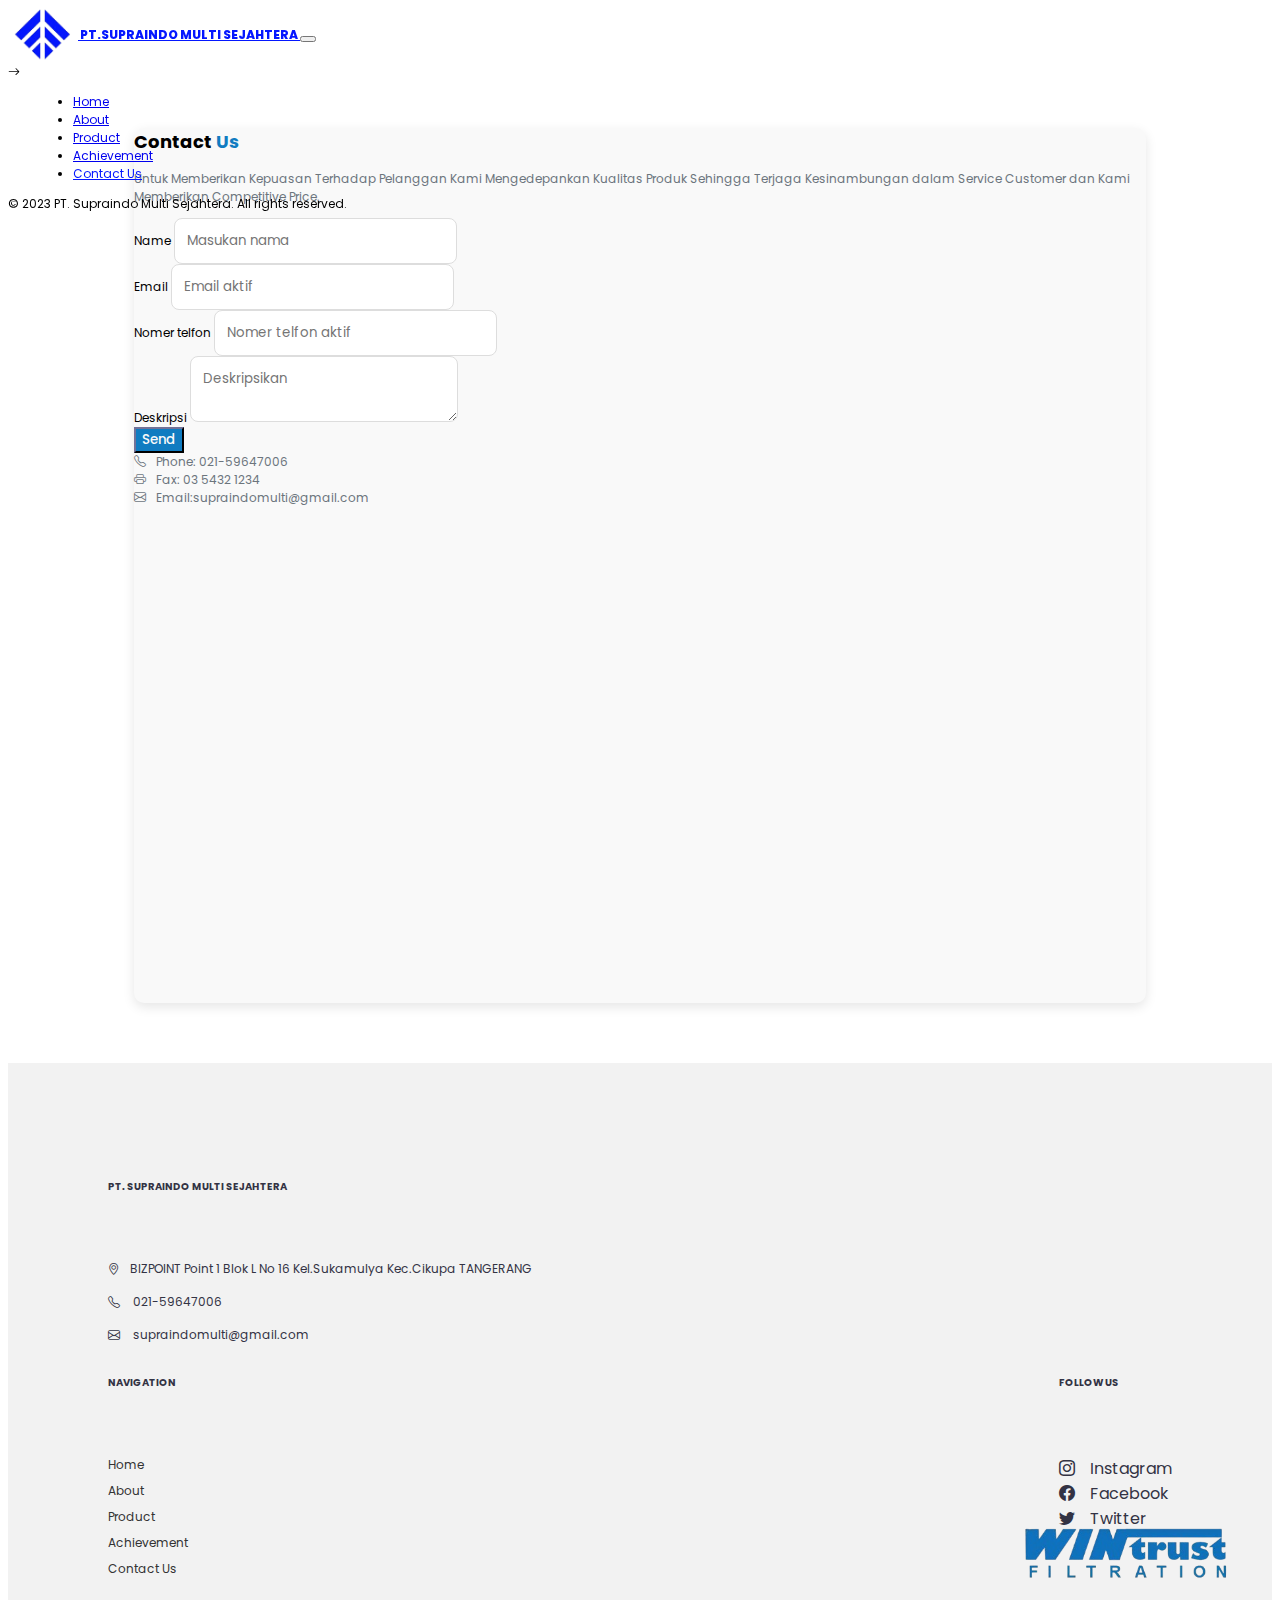
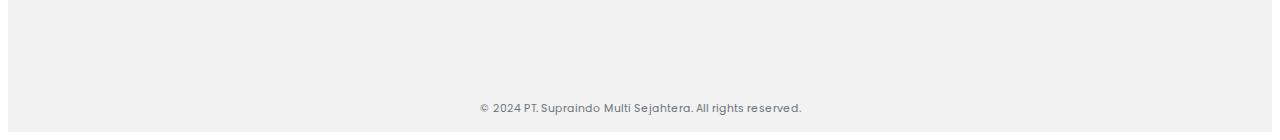
<file: contact.html>
<!DOCTYPE html>
<html lang="en">

<head>
    <meta charset="UTF-8">
    <meta name="viewport" content="width=device-width, initial-scale=1.0">
    <title>Document</title>
    <link rel="stylesheet" href="css/contact.css">
    <link rel="stylesheet" href="https://unpkg.com/swiper@9/swiper-bundle.min.css" />
    <link rel="preconnect" href="https://fonts.googleapis.com">
    <link rel="preconnect" href="https://fonts.gstatic.com" crossorigin>
    <link
        href="https://fonts.googleapis.com/css2?family=Poppins:ital,wght@0,100;0,200;0,300;0,400;0,500;0,600;0,700;0,800;0,900;1,100;1,200;1,300;1,400;1,500;1,600;1,700;1,800;1,900&display=swap"
        rel="stylesheet">
    <link rel="stylesheet" href="https://cdnjs.cloudflare.com/ajax/libs/font-awesome/6.4.2/css/all.min.css"
        integrity="sha512-z3gLpd7yknf1YoNbCzqRKc4qyor8gaKU1qmn+CShxbuBusANI9QpRohGBreCFkKxLhei6S9CQXFEbbKuqLg0DA=="
        crossorigin="anonymous" referrerpolicy="no-referrer" />
    <link href="https://cdn.jsdelivr.net/npm/bootstrap@5.1.3/dist/css/bootstrap.min.css" rel="stylesheet"
        integrity="sha384-1BmE4kWBq78iYhFldvKuhfTAU6auU8tT94WrHftjDbrCEXSU1oBoqyl2QvZ6jIW3" crossorigin="anonymous">
    <link href="https://cdn.jsdelivr.net/npm/bootstrap-icons/font/bootstrap-icons.css" rel="stylesheet">
</head>

<body>
   <!-- Navbar -->
   <nav class="navbar navbar-expand-lg navbar-light  shadow-sm bg-body rounded w-100"
   style= "background-color: #fff;   height: 75px; position: fixed; z-index: 10000;">
   <div class="container ">
       <a class="navbar-brand fw-bold fs-4" style="color: #0517FF;" href="#">
           <img src="assets/logo.png" alt="" width="30" height="24"
               class="d-inline-block align-text-middle">
           PT.SUPRAINDO MULTI SEJAHTERA
       </a>
       <button class="navbar-toggler" type="button" data-bs-toggle="collapse" data-bs-target="#navbarNav"
           aria-controls="navbarNav" aria-expanded="false" aria-label="Toggle navigation">
           <span class="navbar-toggler-icon"></span>
       </button>

       <div class="collapse navbar-collapse" id="navbarNav">
           <div class="arrow-icon d-none" id="arrowIcon">
               <i class="bi bi-arrow-right"></i> <!-- Gunakan ikon panah yang diinginkan -->
           </div>
           <ul class="navbar-nav ms-auto fw-bold fs-5">
               <li class="nav-item">
                   <a class="nav-link " href="index.html" >
                       Home <i class="bi bi-house-door ms-2"></i>
                   </a>
               </li>
               <li class="nav-item">
                   <a class="nav-link" href="about.html">
                       About <i class="bi bi-info-circle ms-2"></i>
                   </a>
               </li>
               <li class="nav-item">
                   <a class="nav-link" href="product.html">
                       Product <i class="bi bi-box-seam ms-2"></i>
                   </a>
               </li>
               <li class="nav-item">
                   <a class="nav-link" href="achivment.html">
                       Achievement <i class="bi bi-trophy ms-2"></i>
                   </a>
               </li>
               <li class="nav-item">
                   <a class="nav-link active" href="contact.html"style="color:#0517FF;">
                       Contact Us <i class="bi bi-headset ms-2"></i>
                   </a>
               </li>
           </ul>
           <!-- Copyright Text -->
           <div class="copyright-text d-none">
               &copy; 2023 PT. Supraindo Multi Sejahtera. All rights reserved.
           </div>

       </div>
   </div>
</nav>

<!-- End navbar -->

    <section class="contact-section py-5" id="contact">
        <div class="container">
            <div class="row">
                <!-- Contact Form -->
                <div class="col-md-6">
                    <h2 class="mb-4">Contact<span style="color: #107cc1;"> Us</span></h2>
                    <p class="mb-4">Untuk Memberikan Kepuasan Terhadap Pelanggan Kami Mengedepankan Kualitas Produk
                        Sehingga Terjaga Kesinambungan dalam Service Customer dan Kami Memberikan Competitive Price.
                    </p>
                    <form>
                        <div class="mb-3">
                            <label for="name" class="form-label">Name</label>
                            <input type="text" class="form-control" id="name" placeholder="Masukan nama">
                        </div>
                        <div class="mb-3">
                            <label for="email" class="form-label">Email</label>
                            <input type="email" class="form-control" id="email" placeholder="Email aktif">
                        </div>
                        <div class="mb-3">
                            <label for="phone" class="form-label">Nomer telfon</label>
                            <input type="text" class="form-control" id="phone" placeholder="Nomer telfon aktif">
                        </div>
                        <div class="mb-3">
                            <label for="inquiry" class="form-label">Deskripsi</label>
                            <textarea type="text" class="form-control" id="inquiry" placeholder="Deskripsikan "></textarea>
                        </div>
                        <button type="submit" class="btn btn-primary w-50">Send</button>
                    </form>
                    <div class="contact-info mt-4">
                        <p><i class="bi bi-telephone"></i> Phone: 021-59647006</p>
                        <p><i class="bi bi-printer"></i> Fax: 03 5432 1234</p>
                        <p><i class="bi bi-envelope"></i> Email:supraindomulti@gmail.com </p>
                    </div>
                </div>
                <!-- Map -->
                <div class="col-md-6">
                    <div id="map" class="map-container" style="width: 100%; height: 400px;">
                        <!-- You can embed a Google map iframe here -->
                        <iframe
                            src="https://www.google.com/maps/embed?pb=!1m18!1m12!1m3!1d3163.0764298726566!2d107.61912391531698!3d-6.917463695000927!2m3!1f0!2f0!3f0!3m2!1i1024!2i768!4f13.1!3m3!1m2!1s0x2e68e64923df79a1%3A0x401e8f1fc28bf80!2sBandung%2C%20Bandung%20City%2C%20West%20Java%2C%20Indonesia!5e0!3m2!1sen!2sid!4v1635731361030!5m2!1sen!2sid"
                            width="100%" height="400" style="border:0;" allowfullscreen=""
                            loading="lazy"></iframe>
                    </div>
                </div>
            </div>
        </div>
    </section>



      <!-- Footer -->
      <section class="info-section py-4 bg-light">
        <div class="container">
            <div class="row foot ">
                <!-- Company Information -->
                <div class="col-md-6 infoo">
                    <h5 class="pt">PT. SUPRAINDO MULTI SEJAHTERA</h5>
                    <div class="info-item aww">
                        <p><i class="bi bi-geo-alt "></i>BIZPOINT Point 1 Blok L No 16 Kel.Sukamulya Kec.Cikupa
                            TANGERANG
                            <!-- <span class="first-line">BIZPOINT Point 1 Blok L No 16 Kel. Sukamulya</span>
                      <br>
                      <span class="second-line">Kec. Cikupa TANGERANG</span> -->
                        </p>
                    </div>
                    <div class="info-item">
                        <i class="bi bi-telephone"></i> 021-59647006
                    </div>
                    <div class="info-item">
                        <i class="bi bi-envelope"></i> supraindomulti@gmail.com
                    </div>
                </div>

                <!-- Navigation and Social Media -->
                <div class="col-md-6 d-flex align-items-start foot-right">
                  <div class="navigation">
                      <h5>NAVIGATION</h5>
                      <div class="nav-links">
                          <a href="index.html">Home</a>
                          <a href="about.html">About</a>
                          <a href="product.html">Product</a>
                          <a href="achivment.html">Achievement</a>
                          <a href="contact.html">Contact Us</a>
                      </div>
                  </div>
              
                  <div class="social-media text-end">
                      <h5>FOLLOW US</h5>
                      <div class="social-media-icons">
                          <a href="#"><i class="bi bi-instagram"></i> Instagram</a>
                          <a href="#"><i class="bi bi-facebook"></i> Facebook</a>
                          <a href="#"><i class="bi bi-twitter"></i> Twitter</a>
                      </div>
                  </div>
              </div>

            </div>

            <!-- Logo -->
            <div class="row mt-4">
                <div class="col-md-12 d-flex justify-content-end " style="position: relative;">
                    <img src="assets/bluelogo.png" alt="Wintrust Filtration" loading="lazy" class="footer-logo">
                </div>
            </div>
           
        </div>
        
    </section>
    <div class="row ">
      <div class="col-12 text-center copyrightt">
          <p class="mb-0">&copy; 2024 PT. Supraindo Multi Sejahtera. All rights reserved.</p>
      </div>
  </div>
    <!-- End footerr -->

    <script src="js/main.js"></script>
    <script src="https://cdn.jsdelivr.net/npm/@popperjs/core@2.9.2/dist/umd/popper.min.js"></script>
    <script src="https://cdn.jsdelivr.net/npm/bootstrap@5.0.2/dist/js/bootstrap.min.js"></script>

</body>

</html>
</file>
<file: css/style.css>
* {
font-family: "Poppins", sans-serif;
}

:root {
--logo: #0517FF;
--dark: #334;
--grey: rgb(50, 59, 75);
--button: #107CC1;
--light:#f9f9f9;
}

html, body {
overflow-x: hidden;

}

.navbar{
padding-bottom: 100px;
position: fixed;
top: 0;
width: 100%;

z-index: 1000; /* Agar selalu di depan elemen lainnya */
}


.navbar-brand img {
width: 70px;
height: auto;
vertical-align: middle;
}

.navbar-nav .nav-link {
transition: color 0.3s ease;
}

a .navbar-brand {
font-size: 10px;
}

.navbar-brand {
font-weight: 800;
}

#navbarNav a:hover {
color: var(--logo);
}

.navbar-nav .nav-item {
margin-left: 25px; /* Jarak antara item menu */
}

.navbar-nav .nav-link:hover {
color: var(--logo);
}


/* new home */

.page-centerr {
width: 90%;
max-width: 1100px;
margin: 0 auto;

}
.heroo {
background-color: var(--light);
padding: 200px 0;
}

.heroo-right {
position: relative;
width: 240px; /* Sesuaikan ukuran sesuai kebutuhan */
height: auto;
}




.heroo-right .animationimg {
position: absolute;
top: 0;
left: 0;
width: 100%;
opacity: 0;
transition: opacity 1s ease-in-out;
}

.heroo-right .animationimg.active {
opacity: 1;
}
.btnnn {
width: fit-content;
padding: 12px 30px;
border-radius: 100px;
font-size: 1rem;
font-weight: 700;
border: none;
}

button.primaryyy {
background-color: #3a44c6;
color: var(--light);

}

button.secondaryy {
background-color: var(--light);
color: var(--primary);
}

.hero-image-bottom img {
width: 100%; 
max-width: 1700px; 
display: block;
margin: 0 auto;
}


.hero-image-bottom {
width: 100%;
text-align: center; /* Centers the image horizontally */
}



.text-white {
color: var(--light);
}

.text-inkk {
color: var(--dark);
font-weight: 800;
}

.text-ink{

color: var(--dark);
font-weight: 400;
}

.d-flexx {
display: flex;
}
.flex-wrapp {
flex-wrap: wrap;
}
.text-centerr {
text-align: center;
}

.justify-centerr {
justify-content: center;
}
.align-centerr {
align-items: center;
}

.justify-space-betweenn {
justify-content: space-between;
}

.d-griddd {
display: grid;
}

.gridd-2 {
grid-template-columns: repeat(2, 1fr);
}

.gapp-8 {
gap: 8px;
}
.gapp-16 {
gap: 16px;
}
.gapp-20 {
gap: 20px;
}
.gapp-24 {
gap: 24px;
}
.gapp-32 {
gap: 32px;
}
.gapp-48 {
gap: 48px;
}
.gapp-60 {
gap: 60px;
}

.gapp-130{
gap:130px;
}

.myy-autoo {
margin: auto 0;
}

.mxx-autoo {
margin: 0 auto;
}




/* new home */

.container-core{

margin: 0 auto;
align-items: center;
justify-content: center;
display: flex;
min-height: 40vh;
width: 90%;
}

.container-core h1 {
font-weight: 800;
color: var(--dark);
margin-bottom: 20px;
margin-top: 70px;
}

.container-core p {
color: var(--grey);

}

.slide-image {
position: absolute;

right: 12vw;
top: 24vh;
width: 150px; /* Sesuaikan lebar area gambar */
height: auto;
/* top: 24%;
left: 90%;
transform: translate(-50%, -69%); */
z-index: 3;
min-height: 40vh;

}

.filter1.active {
opacity: 1;
}

.custom-btn{

position: absolute;
top: 20vh;
left: 8vw;
right: 5vw;
z-index: 7;

}

.logo-container {
position: absolute;

}



/* Logo wintrus */
.img-fluid {
top: 28vh;
position: absolute;
bottom: 0;
right: 1.4vw;

z-index: 3;
width: 280px;
height: auto;
}

/* Our Services */

/* Custom Styles for Our Services Section */


#our-services {

align-items: center;
justify-content: center;
padding: 0 auto;
margin: 0 auto;
align-self: center;
background-color: var(--light); /* Optional: background warna ringan */



}

.container-fluid{

max-width: 1200px;
margin: 0 auto;
padding: 0;
}



.list-unstyled li {
margin-bottom: 10px;
text-align: left; /* Pastikan teks di-ratakan ke kiri */
}



.container-fluid h2{
font-size: 25px;
}

.container-fluid .hr-blue{
width: 80px;
height: 7px;
border-radius: 50px;
background-color: var(--button);
border: none;
}
ul {
font-family: 'Poppins', sans-serif;
color: #3b3b4b;
text-align: left; /* Pastikan teks dalam list di-ratakan ke kiri */
}

.lor {
display: flex;
justify-content: center;
gap: 20px;
}


.blue-logo-container {
display: flex;
align-items: flex-end;
justify-content: flex-end;



}
.blue-logo {
justify-content: end;
padding-bottom: 20px;
max-width: 250px;
width: 100%;
height: auto;
}




/* Ourproduct */
.our-product {
text-align: center;
margin-top: 50px;

}

.our-product h2 {

font-size: 32px;
margin-bottom: 40px;
font-weight: bold;
color: #333;
margin: 0;
justify-content: center;
display: flex;
align-items: center;
}

.our-product .underline {
    
width: 80px;
height: 4px;
background-color: var(--button);
margin-bottom: 50px;

}

.btn-right {
float: right;
}

.c1{
margin: 0 auto;
min-width: 10vh;
}


/* Atur jarak dan penampilan bullet indicator */


.carousel-content {
display: flex;
align-items: center;
justify-content: center;
flex-wrap: wrap;
gap: 70px;
width: 70%;
height: 90%;
align-self: center;
}


.carousel-container {
display: flex;
flex-direction: column;
align-items: center;
position: relative;
}


.card-wrapper{
margin: 0 auto;
padding: auto;
justify-content: center;
align-items: center;

}


.card-custom-size {
box-shadow: 0 4px 8px rgba(0, 0, 0, 0.1);
border-radius: 10px;
height: 420px;
display: flex;
flex-direction: column;
justify-content: space-between;
}


.card-custom-size img {
width: 120px;
padding: 0;
margin: 25px auto;
height: 145px; /* Tetapkan tinggi gambar agar konsisten */
object-fit:fill; /* Agar gambar menyesuaikan tanpa mengubah rasio aspeknya */

}

/* Mengatur tinggi elemen body card */
.card-body {
flex-grow: 1; /* Memastikan konten lain selain gambar akan memenuhi ruang tersisa */
display: flex;
flex-direction: column;
justify-content: space-between;
}

.card-text {
font-size: 11px;
color: #333;
margin-bottom: 10px;
text-align: start; /* Meratakan teks deskripsi */
line-height: 1.5; /* Jarak antar baris deskripsi */
padding: 0;
}
.card-title {
font-weight: 800;
padding-bottom: 3px;
}
.scrollable-text {
max-height: 60px; /* Set max height to contain the text */
overflow-y: auto; /* Enable vertical scroll if text overflows */
}

.scrollable-text::-webkit-scrollbar {
width: 4px;
}

.scrollable-text::-webkit-scrollbar-thumb {
background-color: #888;
border-radius: 4px;
}
.card-body .btn-right{
padding: 11px 10px; /* Mengatur ukuran padding */
font-size: 12px; /* Mengatur ukuran teks */
width: 110px; /* Anda bisa mengubah width jika ingin tombol lebih besar */
height: 40px; /* Sesuaikan tinggi jika perlu */
color: white; /* Warna teks */

align-self: flex-end;
text-align: center;
border-radius: 40px;
background-color: var(--button);
font-weight: 700;
}

/* Mengatur tampilan navigasi panah */
.carousel-nav {
position: absolute;
/* top: 260%;
right: 150%; */
top: 40%;
transform: translateY(-50%);
background: none;
border: none;
font-size: 2rem;
cursor: pointer;
z-index: 10;
}

.next {
right: 10vw;
}

.prev {
left: 10vw;
}


.carousel-dots {
padding-top: 60px;
display: flex;
position: relative;
align-items: center;
justify-content: center;
align-self: center;
width: 100%;
}

.dots-container {

display: flex;
justify-content: center;
align-self: center;
gap: 5px; /* Jarak antar dots */

}
/* top: 300%;
bottom: 0;
transform: translate(-50%);
} */

.dot {
color: var(--dark);
height: 12px;
width: 12px;
margin: 0 5px;
background-color: #ddd;
border-radius: 50%;
display: inline-block;

}

.dot.active {
background-color: var(--button);
}

#myButton{
color: var(--light);
width: 130px;
height: 40px;
text-align: center;
border: none;
position: absolute;
bottom: 5vh;
right: 20vw;
bottom: 0;
border-radius: 50px;
font-size: 12px;
background-color: var(--button);
font-weight: 700;
}


/* Contact Person */
.cotact-person {

text-align: center;

}

.contact-person h2 {
font-size: 32px;
font-weight: bold;
color: #333;
margin-top: 150px;
justify-content: center;
display: flex;
align-items: center;
}

.underline {
width: 100px;
height: 4px;
background-color: var(--button);
margin: 10px auto 0;
border-radius: 50px;

}

.profile-card {
text-align: center;
padding: 20px;
}

.profile-card h5 {
color: var(--dark);
}

.profile-card p{
margin-bottom: 0;
color: var(--dark);
}
.profile-card img {
padding: 0;

width: 150px;
height: 150px;
border-radius: 50%;
object-fit: cover;
}


.pers{
font-weight: 800;
justify-content: center;
align-items: center;
text-align: center;
}






.info-section {
    justify-content: space-between;
    margin-top: 60px;
    background-color: #f2f2f2;
    padding-bottom: 50px;
    padding: 100px;
    position: relative;
}

.info-section h5 {
    font-weight: bold;
    padding-bottom: 50px;
    color: var(--dark);
}

.info-item {
    margin-bottom: 15px;
    margin-right: 30px;
    color: var(--dark);
    padding-right: 50px;

}


.second-line {
    color: var(--dark);
    margin-left: 30px; 
}


.info-item i {
    margin-right: 10px;
    color: var(--dark);
}


.nav-links a {
    color: #333;
    text-decoration: none;
    display: block; /* Menampilkan link secara vertikal */
    margin-bottom: 8px;
}



.nav-links a:hover {
    text-decoration: underline;
}
.foot-right {
    display: flex;
    justify-content: space-between; /* Bagi ruang antara Navigation dan Social Media */
    align-items: flex-start;
    gap: 20px;
}

.navigation {
    flex: 1; /* Buat navigasi menempati ruang */
}

.social-media {
    margin-left: auto;
    display: flex;
    flex-direction: column;
    align-items: flex-start; /* Rata kiri */
}


.social-media-icons a {
    display: flex;
    gap: 15px;
    text-decoration: none;
    font-size: 16px;
    color: var(--dark);
    
}

.social-media-icons{
    color: var(--dark);
    font-size: 1.5rem;
    transition: color 0.3s;
}

.social-media-icons a:hover {
    color: #007bff;
}

.footer-logo {
    max-width: 250px;
    left: 80%;
    position: absolute;
    bottom: 0;
    margin-left: 40px;
}

.navbar-nav .nav-link i {
    display: none;
}

.toggle-icon {
    font-size:2.5rem;
    color: #0517FF;
}
.copyrightt {
    background-color: #f2f2f2;
    padding: 15px 0;
    text-align: center;
    box-shadow: 0 -2px 5px rgba(0, 0, 0, 0.1);
}

.copyrightt p {
    margin: 0;
    color: #6c757d;
    font-size: 0.9rem;
}



/* @media (min-width: 1600px ) and (max-width: 2000px) {

html, body {
overflow-x: hidden;
width: 100vw;
}

.navbar-nav .nav-item {
margin-left: 10px;
margin-right: 30px;

}

.navbar-nav .nav-link {
transition: color 0.3s ease;

}

.slide-image {
position: absolute;
width: 150px;
height: auto;
top: 15%;
left: 79%;
transform: translate(-50%, -69%);
z-index: 3;

}
.container-core{
min-height: 30vh;
vertical-align: middle;
padding-left:200px ;
margin-top: 0;
padding-top: 0;
}

.container-core .col{
padding-top: 0!important;
}

.container-core h1 {
font-weight: 800;
color: var(--dark);
margin-bottom: 20px;
margin-top: 180px;
}

.container-core p {
color: var(--grey);

}

.custom-btn{
position: absolute;
top: 40%;
left: 28%;
transform: translate(-50%, -69%);
z-index: 7;

}

/* Logo wintrus */
/* .img-fluid {
position: absolute;
top: 53%;
left: 89%;
transform: translate(-50%, -69%);
z-index: 4;
width: 280px;
height: auto;
}

#myButton{
color: var(--light);
width: 130px;
height: 40px;
text-align: center;
position: relative;
right: 2.5rem;
bottom: 0;
border-radius: 50px;
font-size: 12px;
background-color: var(--button);
font-weight: 700;
}
.blue-logo {
position: absolute;
top: 89%;
left: 89%;
height: auto;
right: 0;
width: 320px;
z-index: 1;
}

}
*/


.navbar-nav .nav-link i {
display: none;
}

.toggle-icon {
font-size:2.5rem;
color: #0517FF;
}

/* Deskstop di minimize */
@media (max-width: 1466px) {
html{
font-size: 75%;
}

/* Logo wintrus */
.img-fluid {
position: absolute;
top: 13vh;
right: 1vw;
z-index: 100;
width: 230px;
height: auto;
}

.blue-logo {
position: absolute;
width:230px;

right: 1vw;

}

.custom-btn{

top: 17vh;
left: 4vw;

}

}

@media (max-width: 991px) { /* Tampilan tablet dan lebih kecil(tablet) */
html{
font-size: 65%;
}


.heroo {
    background-color: var(--light);
    padding-bottom: 40px;
    }
.navbar-collapse.show .nav-link i {
display: inline-block;
}

.navbar-collapse.show .nav-link i a:hover{
color: var(--logo);

}

.navbar {
padding: 10px 15px; /* Mengurangi padding atas bawah */
height: 60px; /* Mengurangi tinggi navbar */
}

.navbar-brand {
font-size: 1.2rem; /* Mengurangi ukuran font */
}

.navbar-brand img {
width: 50px; /* Mengurangi ukuran logo */
margin-right: 1.1rem;
}

.navbar-toggler-icon {
    font-size: 2rem; /* Increase the icon size */
}

.navbar-nav .nav-item {
margin-left: 15px;
font-size: 15px;

}


.navbar-nav {
flex-grow: 1; /* Memungkinkan menu untuk tumbuh dan mengisi ruang */
}



/* Mengurangi jarak antar item */
/* }
.navbar-collapse {
position: absolute;
right: 8%;
top: 75px;
font-size: 15px;
max-width: 280px;
background-color: rgba(255, 255, 255, 0.9);
box-shadow: 0px 4px 8px rgba(0, 0, 0, 0.1);
border-radius: 8px;
padding: 55px;
text-align: right;
transform: translateX(0);
transition: height 0.2s ease-in-out;
}
*/
.navbar-collapse {
position: fixed;
right: 0;
top: 0;
height: 100vh;
max-width: 270px;
background-color: var(--light);
box-shadow: 0px 4px 8px rgba(0, 0, 0, 0.1);
padding: 20px 20px 20px 70px;
text-align: right;
transform: translateX(100%); /* Start off-screen */
transition: transform 0.3s ease-in-out; /* Smooth transition */
display: flex;
flex-direction: column; /* Membuat item dan copyright berada dalam kolom */
height: 100%; /* Mengisi tinggi penuh */

}

.navbar-collapse.show {
transform: translateX(0); /* Slide in */
}

.navbar-collapse.slide-out {
transform: translateX(100%); /* Slide out */
}

.arrow-icon {
cursor: pointer;
font-size: 2rem;
color: #0517FF;
position: absolute;
left: 15px; /* Sesuaikan posisi sesuai keinginan */
top: 20px; /* Sesuaikan posisi sesuai keinginan */
z-index: 1050; /* Agar ikon muncul di atas navbar */
transition: transform 0.3s ease, opacity 0.3s ease; /* Menambahkan transisi halus */
}

.arrow-icon.hidden {
transform: translateX(100%); /* Geser ikon panah ke kanan */
opacity: 0; /* Sembunyikan ikon secara visual */
}



.navbar-nav .nav-item {
margin-top: 40px;
margin-left: 0;
text-align: right;
border-bottom: 1px solid #ddd; /* Garis bawah untuk tiap item */
padding-bottom: 10px; /* Spasi di bawah garis */
margin-bottom: 10px; /* Spasi antar item */
}

.navbar .collapse .navbar-collapse {
margin: 0;
}
.navbar-brand img {
width: 65px;
padding-right: 1rem;
vertical-align: middle;
}

.navbar-nav .nav-link {
transition: color 0.3s ease;
}

a .navbar-brand {
font-size: 10px;

}

.copyright-text {
padding-right: 3.5rem;
justify-content: center;
align-items: center;
align-self: center;
display: block;
width: 100%;
font-size: 0.9rem;
color: var(--dark);
text-align: center;
opacity: 0;
transition: opacity 0.3s ease-in-out;
}

.navbar-collapse.show .copyright-text {
opacity: 1; /* Tampilkan teks copyright saat navbar terbuka */
}



.container-core{

margin: 0 auto;
align-items: center;
justify-content: center;
display: flex;
min-height: 40vh;
width: 75%;
}

.container-core h1 {
font-weight: 800;
color: var(--dark);
margin-bottom: 20px;
margin-top: 50px;
}

.container-core p {
color: var(--grey);

}

.slide-image {
position: absolute;
width: 140px; /* Sesuaikan lebar area gambar */
height: auto;
/* top: 24%;
left: 90%;
transform: translate(-50%, -69%); */
z-index: 3;
right: 15%;
bottom: 50%;
top: 0;
align-items: center;
justify-content: center;
display: flex;
min-height: 40vh;

}

.filter1 {
position: absolute;
width: 100%;
height: auto;
left: 0;
opacity: 0;
transition: opacity 1s ease-in-out;
}

.filter1.active {
opacity: 1;
}

/* .aww {
display: none;
} */

.custom-btn{
position: absolute;
align-items: center;
text-align: center;
top: 10vh;
left: 3vw;
max-width: 130px;
align-self: center;
height: 11%;
font-size: 13px;
z-index: 7;



}

/* Logo wintrus */
.img-fluid {
position: absolute;
top: 9vh;
right: 1vw;
z-index: 100;
width: 230px;
height: auto;
}


.container-core p {
bottom: 0;
margin-bottom: 0;
padding-bottom: 0;
color: var(--grey);
width: 100%;

}
#our-services .container-fluid {
padding: 0 40px; /* Mengurangi padding horizontal */
}

#our-services .row {
display: flex;
flex-direction: row; /* Tetap berjajar horizontal */
gap: 5px; /* Mengurangi jarak antar kolom */
overflow-x: auto; /* Memungkinkan scroll horizontal */
padding-bottom: 10px;
justify-content: center;
}

#our-services .col-lg-4, #our-services .col-lg-3 {
flex: 0 0 auto; /* Membuat lebar tetap */
width: auto; /* Menghilangkan lebar tetap */
margin-right: 15px; /* Mengatur jarak antar kolom */
padding: 5px; /* Mengurangi padding dalam kolom */
}

#our-services h5 {
font-size: 1rem; /* Menyesuaikan ukuran font heading */
}

#our-services ul li {
font-size: 1rem; /* Menyesuaikan ukuran font list */
}

#our-services .hr-blue {
width: 10%; /* Menyesuaikan lebar horizontal rule */
}

#our-services .blue {
position: relative;
width: 100%;
}

#our-services .blue .blue-logo {
left: 100%;
bottom: 35%;
transform: translate(-50%, -35%);
width: 230px; /* Ukuran logo di tablet */
}


/* Ourproduct */
.our-product {
    max-width: 1100px;
text-align: center;
width: 100%;

}

.our-product h2 {
margin-top: 40px;
font-size: 32px;
font-weight: bold;
color: #333;
margin: 0;
justify-content: center;
display: flex;
align-items: center;
}

.underline {
width: 80px;
height: 4px;
background-color: var(--button);
margin: 10px auto 0;

}

.carousel-content {
display: flex;
align-items: center;
justify-content: center;
flex-wrap: wrap;
gap: 30px;
width: 100%;
height: 120%;
align-self: center;
}

.our-product h2{
margin-top: 75px;
}
.carousel-container {
padding-top: 20px;
display: flex;
flex-direction: column;
align-items: center;
position: relative;
}


.card-wrapper{
margin: 0 auto;
padding: auto;
justify-content: center;
align-items: center;

}


.card-custom-size {
box-shadow: 0 4px 8px rgba(0, 0, 0, 0.1);
border-radius: 10px;
height: 320px;
width: 400px;
display: flex;
flex-direction: column;
justify-content: space-between;
}


.card-custom-size img {
width: 90px;
padding: 0;
margin: 25px auto;
height: 105px; /* Tetapkan tinggi gambar agar konsisten */
object-fit:fill; /* Agar gambar menyesuaikan tanpa mengubah rasio aspeknya */

}

/* Mengatur tinggi elemen body card */
.card-body {
flex-grow: 1; /* Memastikan konten lain selain gambar akan memenuhi ruang tersisa */
display: flex;
flex-direction: column;
justify-content: space-between;
}

.card-text {
font-size: 11px;
color: #333;
margin-bottom: 10px;
text-align: start; /* Meratakan teks deskripsi */
line-height: 1.5; /* Jarak antar baris deskripsi */
padding: 0;
}

.card-title {
font-weight: 800;
padding-bottom: 3px;
}


.card-body .btn-right{
padding: 5px 10px; /* Mengatur ukuran padding */
font-size: 10px; /* Mengatur ukuran teks */
width: 90px; /* Anda bisa mengubah width jika ingin tombol lebih besar */
height: 25px; /* Sesuaikan tinggi jika perlu */
color: white; /* Warna teks */

align-self: flex-end;
text-align: center;
justify-content: center;
border-radius: 40px;
background-color: var(--button);
font-weight: 700;
}

/* Mengatur tampilan navigasi panah */
.carousel-nav {
position: absolute;
/* top: 260%;
right: 150%; */
top: 40%;
transform: translateY(-50%);
background: none;
border: none;
font-size: 2rem;
cursor: pointer;
z-index: 10;
}


.carousel-dots {
padding-top: 80px;
display: flex;

margin-top: 20px; /* Jarak dari elemen di atasnya */
position: relative;
align-items: center;
justify-content: center;
align-self: center;


width: 100%;
}

.dots-container {

display: flex;
justify-content: center;
align-self: center;
gap: 5px; /* Jarak antar dots */

}
/* top: 300%;
bottom: 0;
transform: translate(-50%);
} */
/*
.dot {
color: var(--dark);
height: 12px;
width: 12px;
margin: 0 5px;
background-color: #ddd;
border-radius: 50%;
display: inline-block;

} */


#myButton {
    position: absolute;
    right: 0; /* Align to the far right of the container */
    color: var(--light);
    width: 110px;
    height: 34px;
    right: 11vw;
    bottom: 5vw;
    text-align: center;
    border-radius: 50px;
    font-size: 10px;
    background-color: var(--button);
    font-weight: 700;
}

.dot.active {
background-color: var(--button);
}

/* Mengatur tampilan navigasi panah */


.next {
right: 3vw; /* Menggunakan viewport width agar tetap proporsional saat zoom */
}

.prev {
left: 3vw; /* Sama seperti next, tetapi untuk sisi kiri */
}


.contact-person h2{
margin-top: 75px;
}


.profile-card {
text-align: center;
gap: 40%;
padding: 20px;
margin: 0 30px;
}

.profile-card h5 {
color: var(--dark);
}

.profile-card p{
margin-bottom: 0;
color: var(--dark);
}
.profile-card img {
padding: 0;

width: 150px;
height: 150px;
border-radius: 50%;
object-fit: cover;
}


.pers{
font-weight: 800;
justify-content: center;
align-items: center;
text-align: center;
}


.row {
margin-left: 0;
margin-right: 0;
}

.info-section h5{

padding-right: 50px;
}

.second-line{
margin-left: 0;
}

.info-section .col-md-6 {
padding-left: 0;
padding-right: 0;
margin-left: 0;
left: 0;
}

.info-item p {
display: flex;
align-items: flex-start;
}

.info-item i {
margin-right: 6px; /* Jarak antara ikon dan teks */
color: var(--dark);

}

.first-line {
display: block;

}

.foot{
padding-top: 40px;
}

.second-line {
flex-direction: column;
left: 0;
padding-left: 0;
margin-right: 40px;
margin-left: -2px; /* Atur jarak agar tidak berada langsung di bawah ikon */
}


.info-section {
margin-top: 75px;
padding: 50px;
height: 350px;

}

.social-media-icons a{
font-size: 11px;
}

.footer-logo{
max-width: 150px;
left: 74%;
bottom: 0;
top: 35%;
}




/*

.social-media {

padding-top: 2.6rem;
left: 75%;
}
*/


}

@media (max-width: 768px) {

html{
font-size: 50%;
}
.navbar-collapse.show .nav-link i {
display: inline-block;
}

.navbar-collapse.show .nav-link i a:hover{
color: var(--logo);

}

.navbar {
padding: 10px 15px; /* Mengurangi padding atas bawah */
height: 60px; /* Mengurangi tinggi navbar */
}

.navbar-brand {
font-size: 1.3rem; /* Mengurangi ukuran font */
}
.navbar-toggler-icon {
    font-size: 2rem; /* Increase the icon size */
}
.navbar-brand img {
width: 40px; /* Mengurangi ukuran logo */
margin-right: 0.3rem;
padding-right: 0;
}

.navbar-nav .nav-item {
margin-left: 15px;
font-size: 15px;

}


.navbar-nav {
flex-grow: 1; /* Memungkinkan menu untuk tumbuh dan mengisi ruang */
}

.navbar-collapse {
position: fixed;
right: 0;
top: 0;
height: 100vh;
max-width: 200px;
background-color: var(--light);
box-shadow: 0px 4px 8px rgba(0, 0, 0, 0.1);
padding: 20px 20px 20px 20px;
text-align: right;
transform: translateX(100%); /* Start off-screen */
transition: transform 0.3s ease-in-out; /* Smooth transition */
display: flex;
flex-direction: column; /* Membuat item dan copyright berada dalam kolom */
height: 100%; /* Mengisi tinggi penuh */

}

.navbar-nav .nav-item {
font-size: 13px;
margin-top: 40px;
margin-left: 0;
text-align: right;
border-bottom: 1px solid #ddd; /* Garis bawah untuk tiap item */
padding-bottom: 10px; /* Spasi di bawah garis */
margin-bottom: 10px; /* Spasi antar item */
}

.navbar .collapse .navbar-collapse {
margin: 0;
}

.copyright-text {
margin: 0 auto;
padding: 0;

width: 100%;
font-size: 0.9rem;
color: var(--dark);
text-align: center;
opacity: 0;
transition: opacity 0.3s ease-in-out;
}

.navbar-collapse.show .copyright-text {
opacity: 1; /* Tampilkan teks copyright saat navbar terbuka */
}
/* firtspage */

.hero-content{
    flex-direction: column-reverse;
    flex-wrap: wrap;
}


/* endpage */

/* first page */
.heroo{
    padding-top: 180px;
    padding-bottom: 30px;
}
.btnnn{
    padding: 10px 20px;
}


.hero-leftt{
    gap: 16px;
}

.hero-image-bottom img {
  padding-top: 30px;
    }
    

/* firstpage */
/* 
#our-services .container-fluid {
    padding: 0 20px;
}

#our-services .row {
    flex-direction: column; 
    align-items: flex-start; 
    gap: 20px;
}

#our-services .col-lg-4, #our-services .col-lg-3 {
    width: 100%;
    padding: 0; 
}

#our-services h5, #our-services ul li {
    text-align: left;
}

#our-services .blue-logo-container {
    display: flex;
    justify-content: center;
    padding-top: 20px;
}

#our-services .blue-logo {
    width: 120px;
} */

#ourservice{
    width: 80%;
}
#our-services h2 {
    color: var(--dark);
    font-size: 2rem; /* Menyesuaikan ukuran font heading */
    }
   

    #our-services .hr-blue {
        background-color: #007bff;
        opacity: 100%;
        height: 3px;
        width: 22%; /* Menyesuaikan lebar horizontal rule */
        }
#our-services h5 {
    margin-bottom: 30px;
    font-size: 1.3rem;
    margin-bottom: 30px; /* Menyesuaikan ukuran font heading */
    }
   

#our-services .row {
    height: 55vh;
    display: flex;
    flex-wrap: wrap; /* Allow columns to wrap to the next line if needed */
    justify-content: space-around; /* Spread out columns evenly */
    gap: 10px; /* Add spacing between columns */
}

#our-services .col-lg-4, #our-services .col-lg-3 {
    flex: 0 1 30%; /* Allow each column to take up about a third of the row */
    max-width: 30%;
    margin-right: 0;
    padding: 0; /* Restrict width to fit three columns in a row */
}

#our-services .col-lg-3:nth-child(3) {
    order: 0; /* Keep the Trading section in line with the others */
}




#our-services .col-lg-4:nth-child(1) h5 {
    color: var(--dark); /* Change to your desired color for "CAPABILITY" */
    font-size: 1.2rem; /* Customize font size for "CAPABILITY" */
    text-align: left;
    margin-bottom: 20px;
}

#our-services .col-lg-3:nth-child(2) h5 {
    color: var(--dark); /* Change to your desired color for "OTOMOTIVE AND HEAVY DUTY" */
    font-size: 1.1rem; /* Customize font size for "OTOMOTIVE AND HEAVY DUTY" */
   
    margin-bottom: 10px;
}

#our-services .col-lg-3:nth-child(3) h5 {
    color: var(--dark); /* Change to your desired color for "TRADING" */
    font-size: 1.2rem; /* Customize font size for "TRADING" */
     
    margin-bottom: 20px;
}

.blue-logo {
    justify-content: end;
    padding-bottom: 20px;
    max-width: 110px;
    width: 90%;
    height: auto;
    }
    

/*  */
/* FOOTER */
.info-section{
height: 65vh;
margin-top: 50px;
}
.info-section h5{
padding-bottom: 1rem;
}

.info-item{
margin-bottom: 1rem;
font-size: 11;
}

.nav-links a{
font-size: 11;
margin-bottom: 0.3rem;

}
.info-section .row.foot .col-md-6 {
width: 100%;
margin-bottom: 10px; /* Jarak antar kolom */
}
.social-media{
margin-left: 0;
padding-top: 1.4rem;
}


.footer-logo{
max-width: 150px;
left: -20%;
bottom: 0;
top: 35%;
}

.foot-right {
flex-direction: column; /* Susun elemen secara vertikal */
align-items: flex-start; /* Pastikan semua elemen rata kiri */
}

.info-section .text-center {
text-align: center;
background-color: var(--grey);
}


.copyrightt {
background-color: #f2f2f2;
padding: 10px 0;
text-align: center;
box-shadow: 0 -2px 5px rgba(0, 0, 0, 0.1);
}

.copyrightt p {
margin: 0;
color: #6c757d;
font-size: 0.8rem;
}

/* Ourproduct */


.our-product{
  margin-top: 0;
    width: 100%;
    padding: 0 40px;
  background-color: #f9f9f9;
    margin-bottom: 50px;
    
}
.underline{
  
margin: 0;
height: 3px;
width: 20%;
justify-content: start;
align-items: start;
}

.carousel-container{
    padding: 15px 15px 100px 15px;

}
.our-product h2{
    text-transform: uppercase;
margin-top: 0;
    margin-bottom: 6px;

    font-size: 2rem;
    justify-content: start;
    align-items: start;
    }

   
    .carousel-content {
        width: 70%;
        gap: 15px; /* Reduce gap between cards */
    }

    .card-wrapper {
        flex: 0 1 100%; /* Full width for each card */
        max-width: 100%; /* Ensure the card fills the container */
        margin: 0 auto; /* Center the cards */
    }
    .card-body .btn-right {
        display: flex; /* Use flexbox for easy centering */
        align-items: center; /* Center vertically */
        justify-content: center; /* Center horizontally */
        padding: 5px 10px; /* Padding for button space */
        font-size: 1rem; /* Adjust font size as needed */
        width: 70px; /* Width of button */
        height: 25px; /* Height of button */
        color: white; /* Text color */
        text-align: center; /* Ensure text alignment */
        border-radius: 40px; /* Button shape */
        background-color: var(--button); /* Background color */
        font-weight: 700; /* Bold font */
    }
        

    .card-custom-size {
        width: 100%; /* Full width of container */
        max-width: 100%; /* No larger than container */
        height: 260px; /* Reduce height */
        box-shadow: 0 3px 6px rgba(0, 0, 0, 0.1);
        border-radius: 8px;
        display: flex;
        flex-direction: column;
        justify-content: space-between;
    }

    .card-custom-size img {
        width: 70px; /* Smaller image width */
        height: 80px; /* Smaller image height */
        margin: 15px auto;
    }

    .card-body {
        padding: 10px; /* Reduce padding inside the card */
    }

    .card-title {
        font-size: 14px; /* Smaller title font size */
        padding-bottom: 5px;
     
    }

    .card-text {
        padding: 0 30px;
        font-size: 10px; /* Smaller description font size */
        line-height: 1.3; /* Adjust line spacing */
    }


    .carousel-nav {
        position: absolute;
        /* top: 260%;
        right: 150%; */
        top: 90%;
        right: 16vw;
        transform: translateY(-50%);
        background: none;
        border: none;
        font-size: 2.5rem;
        cursor: pointer;
        z-index: 10;
        }
        
.carousel-dots {
    padding-top: 20px;
}

    .dot {
        color: var(--dark);
        height: 8px;
        width: 8px;
        margin: 0 3px;
        background-color: #ddd;
        border-radius: 50%;
        display: inline-block;
        
    }
#myButton{

    font-size:1rem;
    padding: 5px 10px; /* Padding for button space */

    width: 90px; /* Width of button */
    height: 25px; /* Height of button */
   right: 13vw;
   bottom: 0;
   top: 8vh;
    }

    .contact-person{
        margin-top: 0;
        padding: 0 30px;
    
    }
    
    .contact-person .text-center{
       margin-top: 0;
        margin-bottom: 6px;
        align-items: start;
        font-size: 2rem;
        justify-content: start;
    }

    .contact-person .container .underline{
        margin: 0;
    }


}
</file>
<file: css/about.css>
* {
    font-family: "Poppins", sans-serif;
}

:root {
    --logo: #0517FF;
    --dark: #334;
    --grey: rgb(59, 59, 75);
    --button: #107CC1;
    --light:#f9f9f9;
}

html, body {
    overflow-x: hidden;
    /* min-height: 300vh; */
}

nav .navbar .sticky-navbar {
    position: fixed;
    top: 0;
    z-index: 1000;
}
  

.navbar-brand img {
    width: 70px; 
    height: auto; 
    vertical-align: middle; 
}



.navbar-nav .nav-link {
    transition: color 0.3s ease;
}

a .navbar-brand {
    font-size: 10px;
}

.navbar-brand {
    font-weight: 800;
}

#navbarNav a:hover {
    color: var(--logo);
    
}

.navbar-nav .nav-item {
    margin-left: 25px; /* Jarak antara item menu */
}



/* tentang */
#about{
    height: 80vh;
}

.about-section {
    position: relative;
    height: 50vh;
    display: flex;
    justify-content: center;
    align-items: center;
  }

  .about-section h1 {
    text-transform: uppercase;
    margin-bottom: 50px;
    position: relative;
    z-index: 2;
    color: var(--logo); /* Agar teks tetap di depan background */
  }

  .parallax-bg {
    background-image: url('../assets/about.jpg'); /* Ganti dengan path gambar furnitur yang Anda inginkan */
    position: absolute;
    top: 0;
    left: 0;
    width: 100%;
    height: 90%;
    background-size: cover;
    background-position: center;
    background-repeat: no-repeat; /* Mencegah gambar berulang */
    z-index: 1; /* Di belakang teks */
    transform: translateY(0);
    transition: transform 0.3s ease-out;
    opacity: 25%;
  }

  .about-section {
    position: relative;
   
    overflow: hidden;
  }

  /* Parallax effect */
  /* .about-section.scrolled .parallax-bg {
    transform: translateY(-20%);
  } */

  
.description-section {
    padding:  0;
}

.description-section .col-md-6 img {
    width: 400px; 
    height: 400px;  
    border-radius: 20px !important; 
}
.description-section .col-md-6 p {
    font-size: 1.1rem;
    line-height: 1.6;
    text-align: left;
}


/* end tentang */



/* Visi Misi */
.bi-check-all {
    font-size: 1.5em; /* Sesuaikan ukuran sesuai keinginan */
}

.vision-mission-section {
    padding: 50px 0;
    margin-top: 90px;
}

.vision-mission-section h2 {
    font-weight: bold;
    text-transform: uppercase;
}

.vision-mission-section hr {
    margin: 10px auto;
    border: 1px solid var(--dark);
   
}

.mission-box {
    justify-content: center;
   
    width: 80%;
    min-height: 191px;
    display: flex;
    margin-top: 50px;
    text-align: center;
    text-align: left; /* Mengatur misi agar tampil rata kiri */
    display: block;
    margin-left: auto;
    margin-right: auto; /* Untuk memusatkan kotak */
}

.border-custom{
    border: 1px solid var(--dark);

}

.vision-box{
    justify-content: center;
   
    width: 80%;
    min-height: 258px;
    display: flex;
    margin-top: 50px;
    text-align: center;
    text-align: left; /* Mengatur misi agar tampil rata kiri */
    display: block;
    margin-left: auto;
    margin-right: auto;/* Untuk memusatkan kotak */
}
.mission-box {
    text-align: left; /* Mengatur misi agar tampil rata kiri */
    display: block;
}

.mission-box p {
    margin-bottom: 10px;
}

.vision-box p, .mission-box p {
    margin-bottom: 10px;
}

/* End Visi mmisi */



/* Footer */

.info-section {
    justify-content: space-between;
    margin-top: 60px;
    background-color: #f2f2f2;
    padding-bottom: 50px;
    padding: 100px;
    position: relative;
}

.info-section h5 {
    font-weight: bold;
    padding-bottom: 50px;
    color: var(--dark);
}

.info-item {
    margin-bottom: 15px;
    margin-right: 30px;
    color: var(--dark);
    padding-right: 50px;

}


.second-line {
    color: var(--dark);
    margin-left: 30px; 
}


.info-item i {
    margin-right: 10px;
    color: var(--dark);
}


.nav-links a {
    color: #333;
    text-decoration: none;
    display: block; /* Menampilkan link secara vertikal */
    margin-bottom: 8px;
}



.nav-links a:hover {
    text-decoration: underline;
}
.foot-right {
    display: flex;
    justify-content: space-between; /* Bagi ruang antara Navigation dan Social Media */
    align-items: flex-start;
    gap: 20px;
}

.navigation {
    flex: 1; /* Buat navigasi menempati ruang */
}

.social-media {
    margin-left: auto;
    display: flex;
    flex-direction: column;
    align-items: flex-start; /* Rata kiri */
}


.social-media-icons a {
    display: flex;
    gap: 15px;
    text-decoration: none;
    font-size: 16px;
    color: var(--dark);
    
}

.social-media-icons{
    color: var(--dark);
    font-size: 1.5rem;
    transition: color 0.3s;
}

.social-media-icons a:hover {
    color: #007bff;
}

.footer-logo {
    max-width: 250px;
    left: 80%;
    position: absolute;
    bottom: 0;
    margin-left: 40px;
}

.navbar-nav .nav-link i {
    display: none;
}

.toggle-icon {
    font-size:2.5rem;
    color: #0517FF;
}
.copyrightt {
    background-color: #f2f2f2;
    padding: 15px 0;
    text-align: center;
    box-shadow: 0 -2px 5px rgba(0, 0, 0, 0.1);
}

.copyrightt p {
    margin: 0;
    color: #6c757d;
    font-size: 0.9rem;
}



@media (max-width: 1366px) { 
    html{
        font-size: 75%;
    }
}



@media (max-width: 991px) { /* Tampilan tablet dan lebih kecil(tablet) */
    html{
        font-size: 65%;
    }
    .navbar-collapse.show .nav-link i {
        display: inline-block;
    }

    .navbar-collapse.show .nav-link i a:hover{
        color: var(--logo);
        
    }
    
    .navbar {
        padding: 10px 15px; /* Mengurangi padding atas bawah */
        height: 60px; /* Mengurangi tinggi navbar */
    }
    
    .navbar-brand {
        font-size: 1.2rem; /* Mengurangi ukuran font */
    }

    .navbar-brand img {
        width: 50px; /* Mengurangi ukuran logo */
        margin-right: 1.1rem;
    }
    
    .navbar-nav .nav-item {
        margin-left: 15px;
        font-size: 15px;

    }


    .navbar-nav {
        flex-grow: 1; /* Memungkinkan menu untuk tumbuh dan mengisi ruang */
    }


        
        /* Mengurangi jarak antar item */
    /* }
    .navbar-collapse {
        position: absolute;
        right: 8%; 
        top: 75px; 
        font-size: 15px;
        max-width: 280px; 
        background-color: rgba(255, 255, 255, 0.9);
        box-shadow: 0px 4px 8px rgba(0, 0, 0, 0.1); 
        border-radius: 8px; 
        padding: 55px;
        text-align: right; 
        transform: translateX(0);
        transition: height 0.2s ease-in-out;
    }
      */
      .navbar-collapse {
        position: fixed;
        right: 0;
        top: 0;
        height: 100vh;
        max-width: 270px;
        background-color: var(--light);
        box-shadow: 0px 4px 8px rgba(0, 0, 0, 0.1);
        padding: 20px 20px 20px 50px;
        text-align: right;
        transform: translateX(100%); /* Start off-screen */
        transition: transform 0.3s ease-in-out; /* Smooth transition */
        display: flex;
        flex-direction: column; /* Membuat item dan copyright berada dalam kolom */
        height: 100%; /* Mengisi tinggi penuh */
    
    }
    
    .navbar-collapse.show {
        transform: translateX(0); /* Slide in */
    }
    
    .navbar-collapse.slide-out {
        transform: translateX(100%); /* Slide out */
    }

    .arrow-icon {
        cursor: pointer;
        font-size: 2rem;
        color: #0517FF;
        position: absolute;
        left: 15px; /* Sesuaikan posisi sesuai keinginan */
        top: 20px; /* Sesuaikan posisi sesuai keinginan */
        z-index: 1050; /* Agar ikon muncul di atas navbar */
        transition: transform 0.3s ease, opacity 0.3s ease; /* Menambahkan transisi halus */
    }
    
    .arrow-icon.hidden {
        transform: translateX(100%); /* Geser ikon panah ke kanan */
        opacity: 0; /* Sembunyikan ikon secara visual */
    }
    
    
    
    .navbar-nav .nav-item {
        margin-top: 40px;
        margin-left: 0;
        text-align: right;
        border-bottom: 1px solid #ddd; /* Garis bawah untuk tiap item */
        padding-bottom: 10px; /* Spasi di bawah garis */
        margin-bottom: 10px; /* Spasi antar item */
    }

    .navbar .collapse .navbar-collapse {
        margin: 0;
    }

    .copyright-text {
        padding-right: 3.5rem;
        justify-content: center;
        align-items: center;
        align-self: center;
        display: block;
        width: 100%;
        font-size: 0.9rem;
        color: var(--dark);
        text-align: center;
        opacity: 0;
        transition: opacity 0.3s ease-in-out;
    }

    .navbar-collapse.show .copyright-text {
        opacity: 1; /* Tampilkan teks copyright saat navbar terbuka */
    }

    #about{
        height: 50vh;
    }

    .about-section .container h1 {

        text-transform: uppercase;
        justify-content: center;
        margin: 0 auto ;
        z-index: 2;
        color: var(--logo); /* Agar teks tetap di depan background */
    }

    
.description-section {
    padding:  0 5rem;
}

.description-section .col-md-6 img {
    width: 100%;  
    height: auto;
    border-radius: 20px !important; 
}
.description-section .col-md-6 p {
    font-size: 1.1rem;
    line-height: 1.6;
    text-align: left;
}


.vision-mission-section{
    width: 100%;
    margin-top: 20px;

}


.vision-box{
    justify-content: center;
   
    width: 80%;
    min-height: 190px;
    display: flex;
    margin-top: 50px;
    text-align: center;
    text-align: left; /* Mengatur misi agar tampil rata kiri */
    display: block;
    margin-left: auto;
    margin-right: auto;/* Untuk memusatkan kotak */
}
  
    


    .about-section {
    position: relative;
    height: 50vh;
    max-height: 50vh;
    display: flex;
    justify-content: center;
    align-items: center;
  }



  .parallax-bg {
    background-image: url('../assets/about.jpg'); /* Ganti dengan path gambar furnitur yang Anda inginkan */
    position: absolute;
    top: 0;
    left: 0;
    width: 100%;
  
    background-size: cover;
    background-position: center;
    background-repeat: no-repeat; /* Mencegah gambar berulang */
    z-index: 1; /* Di belakang teks */
    transform: translateY(0);
    transition: transform 0.3s ease-out;
    opacity: 25%;
  }
        .row {
            margin-left: 0;
            margin-right: 0;
        }
    
        .info-section h5{
            
            padding-right: 50px;
        }
    
        .second-line{
            margin-left: 0;
        }
    
        
    
        .info-section .col-md-6 {
            padding-left: 0;
            padding-right: 0;
            margin-left: 0;
            left: 0;
        }
    
        .info-item p {
            display: flex;
            align-items: flex-start;
        }
        
        .info-item i {
            margin-right: 6px; /* Jarak antara ikon dan teks */
            color: var(--dark);
          
        }
        
        .first-line {
            display: block;
           
        }
       
        .foot{
            padding-top: 40px;
        }
    
        .second-line {
            flex-direction: column;
            left: 0;
            padding-left: 0;
            margin-right: 40px;
            margin-left: -2px; /* Atur jarak agar tidak berada langsung di bawah ikon */
        }
    
        .footer-logo{
            max-width: 150px;
            left: 73%;
        }

        
        .info-section {
            padding: 50px;
            height: 350px;
            
         }
         .social-media-icons a{
            font-size: 11px;
         }
    
        .footer-logo{
            max-width: 150px;
            left: 74%;
            bottom: 0;
            top: 35%;
        }

    }
    
    
@media (max-width: 768px) {
    html{
        font-size: 50%;
    }
    .navbar-collapse.show .nav-link i {
        display: inline-block;
    }

    .navbar-collapse.show .nav-link i a:hover{
        color: var(--logo);
        
    }
    
    .navbar {
        padding: 10px 15px; /* Mengurangi padding atas bawah */
        height: 60px; /* Mengurangi tinggi navbar */
    }
    
    .navbar-brand {
        font-size: 1.3rem; /* Mengurangi ukuran font */
    }

    .navbar-brand img {
        width: 40px; /* Mengurangi ukuran logo */
        margin-right: 1rem;
    }
    
    .navbar-nav .nav-item {
        margin-left: 15px;
        font-size: 15px;

    }


    .navbar-nav {
        flex-grow: 1; /* Memungkinkan menu untuk tumbuh dan mengisi ruang */
    }

      .navbar-collapse {
        position: fixed;
        right: 0;
        top: 0;
        height: 100vh;
        max-width: 200px;
        background-color: var(--light);
        box-shadow: 0px 4px 8px rgba(0, 0, 0, 0.1);
        padding: 20px 20px 20px 20px;
        text-align: right;
        transform: translateX(100%); /* Start off-screen */
        transition: transform 0.3s ease-in-out; /* Smooth transition */
        display: flex;
        flex-direction: column; /* Membuat item dan copyright berada dalam kolom */
        height: 100%; /* Mengisi tinggi penuh */
    
    }
    
    .navbar-nav .nav-item {
        font-size: 13px;
        margin-top: 40px;
        margin-left: 0;
        text-align: right;
        border-bottom: 1px solid #ddd; /* Garis bawah untuk tiap item */
        padding-bottom: 10px; /* Spasi di bawah garis */
        margin-bottom: 10px; /* Spasi antar item */
    }

    .navbar .collapse .navbar-collapse {
        margin: 0;
    }

    .copyright-text {
        margin: 0 auto;
        padding: 0;

        width: 100%;
        font-size: 0.9rem;
        color: var(--dark);
        text-align: center;
        opacity: 0;
        transition: opacity 0.3s ease-in-out;
    }

    .navbar-collapse.show .copyright-text {
        opacity: 1; /* Tampilkan teks copyright saat navbar terbuka */
    }


    .about-section{
        height: 65vh;
    }
    .about-section h1 {
        text-transform: uppercase;
        padding-top: 4rem;
        margin: 0 auto;
        position: relative;
        z-index: 2;
        color: var(--logo); /* Agar teks tetap di depan background */
      }
    
    
    .our-product h2 {
        text-transform: uppercase;
        font-size: 16px;
    
    }

    
    .underline {
        width: 70px;
        height: 2px;
        background-color: var(--button);
        margin: 10px auto 0;
    

    }  
    
     

    
.description-section .col-md-6 img {
    width: 100%; 
    height: auto;  
    border-radius: 10px !important; 
    margin-bottom: 40px;
}
.vision-mission-section {
    padding-top: 0;
    margin-top: 20px;
    margin-top: 0;
}

.vision-mission-section h2 {
    font-weight: bold;
    text-transform: uppercase;
    text-align: flex-start;
    justify-content: flex-start;
}

    .mission-box {
        padding: 0 auto;
        justify-content: center;
        margin-top: 20px;
        width: 80%;
        min-height: 100px;
      ; /* Untuk memusatkan kotak */
    }
    
    .border-custom{
        border: 1px solid var(--dark);
    }
    
    .vision-box{
        padding: 0 auto;
        justify-content: center;
        min-height: 100px;
        margin-top: 20px;
        width: 80%;
        
    }

    .vision-box{
        justify-content: center;
        min-height: 140px; 
        margin-right: auto;/* Untuk memusatkan kotak */
    }
      
   
/* FOOTER */
   
/* FOOTER */
.info-section{
    height: 65vh;
    margin-top: 50px;
}
.info-section h5{
    padding-bottom: 1rem;
}

.info-item{
    margin-bottom: 1rem;
    font-size: 11;
}

.nav-links a{
    font-size: 11;
    margin-bottom: 0.3rem;

}
.info-section .row.foot .col-md-6 {
    width: 100%;
    margin-bottom: 10px; /* Jarak antar kolom */
}
.social-media{
    margin-left: 0;
    padding-top: 1.4rem;
}


.footer-logo{
    max-width: 150px;
    left: -20%;
    bottom: 0;
    top: 35%;
}

.foot-right {
    flex-direction: column; /* Susun elemen secara vertikal */
    align-items: flex-start; /* Pastikan semua elemen rata kiri */
}

.info-section .text-center {
    text-align: center;
    background-color: var(--grey);
}


.copyrightt {
    background-color: #f2f2f2;
    padding: 10px 0;
    text-align: center;
    box-shadow: 0 -2px 5px rgba(0, 0, 0, 0.1);
}

.copyrightt p {
    margin: 0;
    color: #6c757d;
    font-size: 0.8rem;
}



}
</file>
<file: css/achivment.css>
* {
    font-family: "Poppins", sans-serif;
}

:root {
    --logo: #0517FF;
    --dark: #334;
    --grey: rgb(59, 59, 75);
    --button: #107CC1;
    --light:#f9f9f9;
}

html, body {
    overflow-x: hidden;
    /* min-height: 300vh; */
}

nav .navbar .sticky-navbar {
    position: fixed;
    top: 0;
    z-index: 1000;
}
  

.navbar-brand img {
    width: 70px; 
    height: auto; 
    vertical-align: middle; 
}



.navbar-nav .nav-link {
    transition: color 0.3s ease;
}

a .navbar-brand {
    font-size: 10px;
}

.navbar-brand {
    font-weight: 800;
}

#navbarNav a:hover {
    color: var(--logo);
    
}

.navbar-nav .nav-item {
    margin-left: 25px; /* Jarak antara item menu */
}



/* tentang */


#achivment{
    height: 80vh;
}

.about-section {
    position: relative;
    height: 50vh;
    display: flex;
    justify-content: center;
    align-items: center;
  }

  .about-section h1 {
    text-transform: uppercase;
    margin-bottom: 50px;
    position: relative;
    z-index: 2;
    color: var(--logo); /* Agar teks tetap di depan background */
  }

  .parallax-bg {
    background-image: url('../assets/productbg.png'); 
    position: absolute;
    top: 0;
    left: 0;
    width: 100%;
    height: 80%;
    background-size: cover;
    background-position: center;
    background-repeat: no-repeat; /* Mencegah gambar berulang */
    z-index: 1;
    transform: translateY(0);
    transition: transform 0.3s ease-out;
    opacity: 25%;
  }

  .about-section {
    position: relative;
    height: 0vh;
    overflow: hidden;
  }

  /* End tentang */

  
/* List product */

.our-product {

    margin-top: 80px;
    text-align: center;
}

.our-product h2 {
    text-transform: uppercase;
    font-size: 32px;
    font-weight: bold;
    color: #333;
    justify-content: center;
    display: flex;
    align-items: center;
}

.underline {
    width: 110px;
    height: 4px;
    background-color: var(--button);
    margin: 10px auto 0;

}
  
.carousel-content{
    display: flex;
    align-items: center;
    justify-content: center;
    flex-wrap: wrap;
    gap: 50px; 
    width: 60%;
    height: 90%;
    align-self: center;
    overflow: hidden; 
    transition: transform 0.5s ease-in-out;
}


.carousel-container {
    display: flex;
    align-items: center;
    justify-content: center;
    align-self: center;
}


.card-wrapper{
    flex: 0 0 8.33%; /* Setiap card mengambil 8.33% dari lebar container untuk 12 card (100% / 12) */
    box-sizing: border-box;
    margin: 0 auto;
    padding: auto;
    justify-content: center;
    align-items: center;
}

.card-custom-size {
    box-shadow: 0 4px 8px rgba(0, 0, 0, 0.1);    
    border-radius: 10px; 
    height: 300px;  
    display: flex;
    flex-direction: column;
    justify-content: space-between;
}


.card-custom-size img {
    width: 180px;
    margin: 10px auto;
    height: 210px;
    object-fit:fill; 
   
  
}

/* Mengatur tinggi elemen body card */
.card-body {
    flex-grow: 1;  /* Memastikan konten lain selain gambar akan memenuhi ruang tersisa */
    display: flex;
    flex-direction: column;
    justify-content: space-between;  
}

/* .card-text {
    font-size: 11px; 
    color: #333; 
    margin-bottom: 10px; 
    text-align: center; 
    line-height: 1.5;
    padding: 0;
} */

.card-title {
    font-size: 15px;
    font-weight: 600;
    text-align: center;
}




/* Footer */

.info-section {
    justify-content: space-between;
    margin-top: 60px;
    background-color: #f2f2f2;
    padding-bottom: 50px;
    padding: 100px;
    position: relative;
}

.info-section h5 {
    font-weight: bold;
    padding-bottom: 50px;
    color: var(--dark);
}

.info-item {
    margin-bottom: 15px;
    margin-right: 30px;
    color: var(--dark);
    padding-right: 50px;

}


.second-line {
    color: var(--dark);
    margin-left: 30px; 
}


.info-item i {
    margin-right: 10px;
    color: var(--dark);
}


.nav-links a {
    color: #333;
    text-decoration: none;
    display: block; /* Menampilkan link secara vertikal */
    margin-bottom: 8px;
}



.nav-links a:hover {
    text-decoration: underline;
}
.foot-right {
    display: flex;
    justify-content: space-between; /* Bagi ruang antara Navigation dan Social Media */
    align-items: flex-start;
    gap: 20px;
}

.navigation {
    flex: 1; /* Buat navigasi menempati ruang */
}

.social-media {
    margin-left: auto;
    display: flex;
    flex-direction: column;
    align-items: flex-start; /* Rata kiri */
}


.social-media-icons a {
    display: flex;
    gap: 15px;
    text-decoration: none;
    font-size: 16px;
    color: var(--dark);
    
}

.social-media-icons{
    color: var(--dark);
    font-size: 1.5rem;
    transition: color 0.3s;
}

.social-media-icons a:hover {
    color: #007bff;
}

.footer-logo {
    max-width: 250px;
    left: 80%;
    position: absolute;
    bottom: 0;
    margin-left: 40px;
}

.navbar-nav .nav-link i {
    display: none;
}

.toggle-icon {
    font-size:2.5rem;
    color: #0517FF;
}
.copyrightt {
    background-color: #f2f2f2;
    padding: 15px 0;
    text-align: center;
    box-shadow: 0 -2px 5px rgba(0, 0, 0, 0.1);
}

.copyrightt p {
    margin: 0;
    color: #6c757d;
    font-size: 0.9rem;
}



.navbar-nav .nav-link i {
    display: none;
}

.toggle-icon {
    font-size:2.5rem;
    color: #0517FF;
}

@media (max-width: 1366px) { 
    html{
        font-size: 75%;
    }
}



@media (max-width: 991px) { /* Tampilan tablet dan lebih kecil(tablet) */
    html{
        font-size: 65%;
    }
    .navbar-collapse.show .nav-link i {
        display: inline-block;
    }

    .navbar-collapse.show .nav-link i a:hover{
        color: var(--logo);
        
    }
    
    .navbar {
        padding: 10px 15px; /* Mengurangi padding atas bawah */
        height: 60px; /* Mengurangi tinggi navbar */
    }
    
    .navbar-brand {
        font-size: 1.2rem; /* Mengurangi ukuran font */
    }

    .navbar-brand img {
        width: 50px; /* Mengurangi ukuran logo */
        margin-right: 1.1rem;
    }
    
    .navbar-nav .nav-item {
        margin-left: 15px;
        font-size: 15px;

    }


    .navbar-nav {
        flex-grow: 1; /* Memungkinkan menu untuk tumbuh dan mengisi ruang */
    }


        
        /* Mengurangi jarak antar item */
    /* }
    .navbar-collapse {
        position: absolute;
        right: 8%; 
        top: 75px; 
        font-size: 15px;
        max-width: 280px; 
        background-color: rgba(255, 255, 255, 0.9);
        box-shadow: 0px 4px 8px rgba(0, 0, 0, 0.1); 
        border-radius: 8px; 
        padding: 55px;
        text-align: right; 
        transform: translateX(0);
        transition: height 0.2s ease-in-out;
    }
      */
      .navbar-collapse {
        position: fixed;
        right: 0;
        top: 0;
        height: 100vh;
        max-width: 270px;
        background-color: var(--light);
        box-shadow: 0px 4px 8px rgba(0, 0, 0, 0.1);
        padding: 20px 20px 20px 70px;
        text-align: right;
        transform: translateX(100%); /* Start off-screen */
        transition: transform 0.3s ease-in-out; /* Smooth transition */
        display: flex;
        flex-direction: column; /* Membuat item dan copyright berada dalam kolom */
        height: 100%; /* Mengisi tinggi penuh */
    
    }
    
    .navbar-collapse.show {
        transform: translateX(0); /* Slide in */
    }
    
    .navbar-collapse.slide-out {
        transform: translateX(100%); /* Slide out */
    }

    .arrow-icon {
        cursor: pointer;
        font-size: 2rem;
        color: #0517FF;
        position: absolute;
        left: 15px; /* Sesuaikan posisi sesuai keinginan */
        top: 20px; /* Sesuaikan posisi sesuai keinginan */
        z-index: 1050; /* Agar ikon muncul di atas navbar */
        transition: transform 0.3s ease, opacity 0.3s ease; /* Menambahkan transisi halus */
    }
    
    .arrow-icon.hidden {
        transform: translateX(100%); /* Geser ikon panah ke kanan */
        opacity: 0; /* Sembunyikan ikon secara visual */
    }
    
    
    
    .navbar-nav .nav-item {
        margin-top: 40px;
        margin-left: 0;
        text-align: right;
        border-bottom: 1px solid #ddd; /* Garis bawah untuk tiap item */
        padding-bottom: 10px; /* Spasi di bawah garis */
        margin-bottom: 10px; /* Spasi antar item */
    }

    .navbar .collapse .navbar-collapse {
        margin: 0;
    }

    .copyright-text {
        padding-right: 3.5rem;
        justify-content: center;
        align-items: center;
        align-self: center;
        display: block;
        width: 100%;
        font-size: 0.9rem;
        color: var(--dark);
        text-align: center;
        opacity: 0;
        transition: opacity 0.3s ease-in-out;
    }

    .navbar-collapse.show .copyright-text {
        opacity: 1; /* Tampilkan teks copyright saat navbar terbuka */
    }

    #achivment{
        height: 50vh;
    }

      
.carousel-content{
    display: flex;
    align-items: center;
    justify-content: center;
    flex-wrap: wrap;
    gap: 40px; 
    width: 170%;
    
    align-self: center;
    overflow: hidden; 
    transition: transform 0.5s ease-in-out;
}
.our-product{
    min-height: 50vh;
}

.carousel-container {
    display: flex;
    align-items: center;
    justify-content: center;
    align-self: center;
}


.card-wrapper{
    flex: 0 0 8.33%; /* Setiap card mengambil 8.33% dari lebar container untuk 12 card (100% / 12) */
    box-sizing: border-box;
    margin: 0 auto;
    padding: auto;
    justify-content: center;
    align-items: center;
}

.card-custom-size {
    box-shadow: 0 4px 8px rgba(0, 0, 0, 0.1);    
    border-radius: 10px; 
    height: 350px;  
    width: 450px;
    display: flex;
    flex-direction: column;
    justify-content: space-between;
}


.card-custom-size img {
    width: 100%;
    margin: 10px auto;
    height: auto;
    object-fit:fill; 
 
}

/* Mengatur tinggi elemen body card */
.card-body {
    flex-grow: 1;  /* Memastikan konten lain selain gambar akan memenuhi ruang tersisa */
    display: flex;
    flex-direction: column;
    justify-content: space-between;  
}

    
        .row {
            margin-left: 0;
            margin-right: 0;
        }
    
        .info-section h5{
            
            padding-right: 50px;
        }
    
        .second-line{
            margin-left: 0;
        }
    
        
    
        .info-section .col-md-6 {
            padding-left: 0;
            padding-right: 0;
            margin-left: 0;
            left: 0;
        }
    
        .info-item p {
            display: flex;
            align-items: flex-start;
        }
        
        .info-item i {
            margin-right: 6px; /* Jarak antara ikon dan teks */
            color: var(--dark);
          
        }
        
        .first-line {
            display: block;
           
        }
     
        .foot{
            padding-top: 40px;
        }
    
        .second-line {
            flex-direction: column;
            left: 0;
            padding-left: 0;
            margin-right: 40px;
            margin-left: -2px; /* Atur jarak agar tidak berada langsung di bawah ikon */
        }
    
       
        .info-section {
            padding: 50px;
            height: 350px;
            
         }

         .social-media-icons a{
            font-size: 11px;
         }
    
        .footer-logo{
            max-width: 150px;
            left: 74%;
            bottom: 0;
            top: 35%;
        }

    }
    @media (max-width: 768px) {
      
        html{
            font-size: 50%;
        }
        .navbar-collapse.show .nav-link i {
            display: inline-block;
        }
    
        .navbar-collapse.show .nav-link i a:hover{
            color: var(--logo);
            
        }
        
        .navbar {
            padding: 10px 15px; /* Mengurangi padding atas bawah */
            height: 60px; /* Mengurangi tinggi navbar */
        }
        
        .navbar-brand {
            font-size: 1.3rem; /* Mengurangi ukuran font */
        }
    
        .navbar-brand img {
            width: 40px; /* Mengurangi ukuran logo */
            margin-right: 1rem;
        }
        
        .navbar-nav .nav-item {
            margin-left: 15px;
            font-size: 15px;
    
        }
    
    
        .navbar-nav {
            flex-grow: 1; /* Memungkinkan menu untuk tumbuh dan mengisi ruang */
        }
    
          .navbar-collapse {
            position: fixed;
            right: 0;
            top: 0;
            height: 100vh;
            max-width: 200px;
            background-color: var(--light);
            box-shadow: 0px 4px 8px rgba(0, 0, 0, 0.1);
            padding: 20px 20px 20px 20px;
            text-align: right;
            transform: translateX(100%); /* Start off-screen */
            transition: transform 0.3s ease-in-out; /* Smooth transition */
            display: flex;
            flex-direction: column; /* Membuat item dan copyright berada dalam kolom */
            height: 100%; /* Mengisi tinggi penuh */
        
        }
        
    
        
        
        .navbar-nav .nav-item {
            font-size: 13px;
            margin-top: 40px;
            margin-left: 0;
            text-align: right;
            border-bottom: 1px solid #ddd; /* Garis bawah untuk tiap item */
            padding-bottom: 10px; /* Spasi di bawah garis */
            margin-bottom: 10px; /* Spasi antar item */
        }
    
        .navbar .collapse .navbar-collapse {
            margin: 0;
        }
    
        .copyright-text {
            margin: 0 auto;
            padding: 0;

            width: 100%;
            font-size: 0.9rem;
            color: var(--dark);
            text-align: center;
            opacity: 0;
            transition: opacity 0.3s ease-in-out;
        }
    
        .navbar-collapse.show .copyright-text {
            opacity: 1; /* Tampilkan teks copyright saat navbar terbuka */
        }

        .about-section h1 {
            text-transform: uppercase;
           margin: 0 auto;
            position: relative;
            z-index: 2;
            color: var(--logo); /* Agar teks tetap di depan background */
          }
        
        


        
     
        .our-product h2 {
            text-transform: uppercase;
            font-size: 16px;
        
        }

        
        .underline {
            width: 70px;
            height: 2px;
            background-color: var(--button);
            margin: 10px auto 0;
        
        }
        
        .card-title {
            padding-bottom: 3px;
            font-weight: 700;
            text-align: center;
            font-size: 8px;
            
        }

       

        .carousel-content {
            display: flex;
            flex-wrap: nowrap; /* Prevent wrapping */
            gap: 10px; 
            overflow-x: auto; /* Enable horizontal scrolling if needed */
            width: 100%;
        }
    
        .card-wrapper {
            flex: 0 0 30%; /* 3 cards per row */
            max-width: 30%; /* Limit each card’s width to about a third */
            margin: 0 10px; /* Add horizontal margin between cards */
            box-sizing: border-box;
        }
    
        .card-custom-size {
            height: auto;
            display: flex;
            flex-direction: column;
            justify-content: space-between;
        }
    
        .card-custom-size img {
            width: 60%;
            height: auto;
            object-fit: cover; /* Ensure images maintain aspect ratio */
            border-radius: 10px;
            margin-top: 10px;
        }
      
/* FOOTER */
.info-section{
    height: 65vh;
    margin-top: 50px;
}
.info-section h5{
    padding-bottom: 1rem;
}

.info-item{
    margin-bottom: 1rem;
    font-size: 11;
}

.nav-links a{
    font-size: 11;
    margin-bottom: 0.3rem;

}
.info-section .row.foot .col-md-6 {
    width: 100%;
    margin-bottom: 10px; /* Jarak antar kolom */
}
.social-media{
    margin-left: 0;
    padding-top: 1.4rem;
}


.footer-logo{
    max-width: 150px;
    left: -20%;
    bottom: 0;
    top: 35%;
}

.foot-right {
    flex-direction: column; /* Susun elemen secara vertikal */
    align-items: flex-start; /* Pastikan semua elemen rata kiri */
}

.info-section .text-center {
    text-align: center;
    background-color: var(--grey);
}


.copyrightt {
    background-color: #f2f2f2;
    padding: 10px 0;
    text-align: center;
    box-shadow: 0 -2px 5px rgba(0, 0, 0, 0.1);
}

.copyrightt p {
    margin: 0;
    color: #6c757d;
    font-size: 0.8rem;
}
    
    }
</file>
<file: css/contact.css>
* {
    font-family: "Poppins", sans-serif;
}

:root {
    --logo: #0517FF;
    --dark: #334;
    --grey: rgb(59, 59, 75);
    --button: #107CC1;
    --light:#f9f9f9;
}

html, body {
    overflow-x: hidden;
    /* min-height: 300vh; */
}

nav .navbar .sticky-navbar {
    position: fixed;
    top: 0;
    z-index: 1000;
}
  

.navbar-brand img {
    width: 70px; 
    height: auto; 
    vertical-align: middle; 
}



.navbar-nav .nav-link {
    transition: color 0.3s ease;
}

a .navbar-brand {
    font-size: 10px;
}

.navbar-brand {
    font-weight: 800;
}

#navbarNav a:hover {
    color: var(--logo);
    
}

.navbar-nav .nav-item {
    margin-left: 25px; /* Jarak antara item menu */
}



.contact-section {
    margin: 0 auto;
    position: relative;
    transform: none; /* hapus translateY untuk mencegah offset */
    top: auto;
    width: 80%;
    height: 40%;
    margin-top: 10em;
    background-color: #f9f9f9;
    border-radius: 10px;
    box-shadow: 0px 4px 12px rgba(0, 0, 0, 0.1);
}

.contact-section h2 {
    font-weight: bold;
}

.contact-section p {
    color: #6c757d;
}

.contact-section .form-control {
    border-radius: 8px;
    border: 1px solid #ddd;
    padding: 12px;
}

.contact-section .btn-primary {
    background-color: var(--button);
    border-color: var(--dark);
    font-weight: 500;
    color: var(--light);
}

.contact-info p {
    display: flex;
    align-items: center;
    gap: 10px;
    margin: 0;
    color: #6c757d;
}

.contact-section .form-control:focus {
    outline: none; 
    box-shadow: none; 
    border-color: var(--logo);
}

#map{
    margin-top: 8rem;
}


/* Footer */



.info-section {
    justify-content: space-between;
    margin-top: 60px;
    background-color: #f2f2f2;
    padding-bottom: 50px;
    padding: 100px;
    position: relative;
}

.info-section h5 {
    font-weight: bold;
    padding-bottom: 50px;
    color: var(--dark);
}

.info-item {
    margin-bottom: 15px;
    margin-right: 30px;
    color: var(--dark);
    padding-right: 50px;

}


.second-line {
    color: var(--dark);
    margin-left: 30px; 
}


.info-item i {
    margin-right: 10px;
    color: var(--dark);
}


.nav-links a {
    color: #333;
    text-decoration: none;
    display: block; /* Menampilkan link secara vertikal */
    margin-bottom: 8px;
}



.nav-links a:hover {
    text-decoration: underline;
}
.foot-right {
    display: flex;
    justify-content: space-between; /* Bagi ruang antara Navigation dan Social Media */
    align-items: flex-start;
    gap: 20px;
}

.navigation {
    flex: 1; /* Buat navigasi menempati ruang */
}

.social-media {
    margin-left: auto;
    display: flex;
    flex-direction: column;
    align-items: flex-start; /* Rata kiri */
}


.social-media-icons a {
    display: flex;
    gap: 15px;
    text-decoration: none;
    font-size: 16px;
    color: var(--dark);
    
}

.social-media-icons{
    color: var(--dark);
    font-size: 1.5rem;
    transition: color 0.3s;
}

.social-media-icons a:hover {
    color: #007bff;
}

.footer-logo {
    max-width: 250px;
    left: 80%;
    position: absolute;
    bottom: 0;
    margin-left: 40px;
}

.navbar-nav .nav-link i {
    display: none;
}

.toggle-icon {
    font-size:2.5rem;
    color: #0517FF;
}
.copyrightt {
    background-color: #f2f2f2;
    padding: 15px 0;
    text-align: center;
    box-shadow: 0 -2px 5px rgba(0, 0, 0, 0.1);
}

.copyrightt p {
    margin: 0;
    color: #6c757d;
    font-size: 0.9rem;
}



@media (max-width: 1366px) { 
    html{
        font-size: 75%;
    }
}


@media (max-width: 991px) { /* Tampilan tablet dan lebih kecil(tablet) */
    html{
        font-size: 65%;
    }
    .navbar-collapse.show .nav-link i {
        display: inline-block;
    }

    .navbar-collapse.show .nav-link i a:hover{
        color: var(--logo);
        
    }
    
    .navbar {
        padding: 10px 15px; /* Mengurangi padding atas bawah */
        height: 60px; /* Mengurangi tinggi navbar */
    }
    
    .navbar-brand {
        font-size: 1.2rem; /* Mengurangi ukuran font */
    }

    .navbar-brand img {
        width: 50px; /* Mengurangi ukuran logo */
        margin-right: 1.1rem;
    }
    
    .navbar-nav .nav-item {
        margin-left: 15px;
        font-size: 15px;

    }


    .navbar-nav {
        flex-grow: 1; /* Memungkinkan menu untuk tumbuh dan mengisi ruang */
    }


        
        /* Mengurangi jarak antar item */
    /* }
    .navbar-collapse {
        position: absolute;
        right: 8%; 
        top: 75px; 
        font-size: 15px;
        max-width: 280px; 
        background-color: rgba(255, 255, 255, 0.9);
        box-shadow: 0px 4px 8px rgba(0, 0, 0, 0.1); 
        border-radius: 8px; 
        padding: 55px;
        text-align: right; 
        transform: translateX(0);
        transition: height 0.2s ease-in-out;
    }
      */
      .navbar-collapse {
        position: fixed;
        right: 0;
        top: 0;
        height: 100vh;
        max-width: 270px;
        background-color: var(--light);
        box-shadow: 0px 4px 8px rgba(0, 0, 0, 0.1);
        padding: 20px 20px 20px 70px;
        text-align: right;
        transform: translateX(100%); /* Start off-screen */
        transition: transform 0.3s ease-in-out; /* Smooth transition */
        display: flex;
        flex-direction: column; /* Membuat item dan copyright berada dalam kolom */
        height: 100%; /* Mengisi tinggi penuh */
    
    }
    
    .navbar-collapse.show {
        transform: translateX(0); /* Slide in */
    }
    
    .navbar-collapse.slide-out {
        transform: translateX(100%); /* Slide out */
    }

    .arrow-icon {
        cursor: pointer;
        font-size: 2rem;
        color: #0517FF;
        position: absolute;
        left: 15px; /* Sesuaikan posisi sesuai keinginan */
        top: 20px; /* Sesuaikan posisi sesuai keinginan */
        z-index: 1050; /* Agar ikon muncul di atas navbar */
        transition: transform 0.3s ease, opacity 0.3s ease; /* Menambahkan transisi halus */
    }
    
    .arrow-icon.hidden {
        transform: translateX(100%); /* Geser ikon panah ke kanan */
        opacity: 0; /* Sembunyikan ikon secara visual */
    }
    
    
    
    .navbar-nav .nav-item {
        margin-top: 40px;
        margin-left: 0;
        text-align: right;
        border-bottom: 1px solid #ddd; /* Garis bawah untuk tiap item */
        padding-bottom: 10px; /* Spasi di bawah garis */
        margin-bottom: 10px; /* Spasi antar item */
    }

    .navbar .collapse .navbar-collapse {
        margin: 0;
    }

    .copyright-text {
        padding-right: 3.5rem;
        justify-content: center;
        align-items: center;
        align-self: center;
        display: block;
        width: 100%;
        font-size: 0.9rem;
        color: var(--dark);
        text-align: center;
        opacity: 0;
        transition: opacity 0.3s ease-in-out;
    }

    .navbar-collapse.show .copyright-text {
        opacity: 1; /* Tampilkan teks copyright saat navbar terbuka */
    }
        .row {
            margin-left: 0;
            margin-right: 0;
        }
    
        .info-section h5{
            
            padding-right: 50px;
        }
    
        .second-line{
            margin-left: 0;
        }
    
        
    
        .info-section .col-md-6 {
            padding-left: 0;
            padding-right: 0;
            margin-left: 0;
            left: 0;
        }
    
        .info-item p {
            display: flex;
            align-items: flex-start;
        }
        
        .info-item i {
            margin-right: 6px; /* Jarak antara ikon dan teks */
            color: var(--dark);
          
        }
        
        .first-line {
            display: block;
           
        }
        
        .foot{
            padding-top: 20px;
        }
    
        .second-line {
            flex-direction: column;
            left: 0;
            padding-left: 0;
            margin-right: 40px;
            margin-left: -2px; /* Atur jarak agar tidak berada langsung di bawah ikon */
        }
    
       
        .info-section {
            padding-top: 30px;
            padding: 50px;
            height: 350px;
            
         }

         .social-media-icons a{
            font-size: 11px;
         }
    
        .footer-logo{
            max-width: 150px;
            left: 74%;
            bottom: 0;
            top: 35%;
        }

    }


@media (max-width: 768px) {
    /* FOOTER */

   
      
        html{
            font-size: 50%;
        }
        .navbar-collapse.show .nav-link i {
            display: inline-block;
        }
    
        .navbar-collapse.show .nav-link i a:hover{
            color: var(--logo);
            
        }
        
        .navbar {
            padding: 10px 15px; /* Mengurangi padding atas bawah */
            height: 60px; /* Mengurangi tinggi navbar */
        }
        
        .navbar-brand {
            font-size: 1.3rem; /* Mengurangi ukuran font */
        }
    
        .navbar-brand img {
            width: 40px; /* Mengurangi ukuran logo */
            margin-right: 1rem;
        }
        
        .navbar-nav .nav-item {
            margin-left: 15px;
            font-size: 15px;
    
        }
    
    
        .navbar-nav {
            flex-grow: 1; /* Memungkinkan menu untuk tumbuh dan mengisi ruang */
        }
    
          .navbar-collapse {
            position: fixed;
            right: 0;
            top: 0;
            height: 100vh;
            max-width: 200px;
            background-color: var(--light);
            box-shadow: 0px 4px 8px rgba(0, 0, 0, 0.1);
            padding: 20px 20px 20px 20px;
            text-align: right;
            transform: translateX(100%); /* Start off-screen */
            transition: transform 0.3s ease-in-out; /* Smooth transition */
            display: flex;
            flex-direction: column; /* Membuat item dan copyright berada dalam kolom */
            height: 100%; /* Mengisi tinggi penuh */
        
        }
        
    
        
        
        .navbar-nav .nav-item {
            font-size: 13px;
            margin-top: 40px;
            margin-left: 0;
            text-align: right;
            border-bottom: 1px solid #ddd; /* Garis bawah untuk tiap item */
            padding-bottom: 10px; /* Spasi di bawah garis */
            margin-bottom: 10px; /* Spasi antar item */
        }
    
        .navbar .collapse .navbar-collapse {
            margin: 0;
        }
    
        .copyright-text {
            margin: 0 auto;
            padding: 0;

            width: 100%;
            font-size: 0.9rem;
            color: var(--dark);
            text-align: center;
            opacity: 0;
            transition: opacity 0.3s ease-in-out;
        }
    
        .navbar-collapse.show .copyright-text {
            opacity: 1; /* Tampilkan teks copyright saat navbar terbuka */
        }
   
/* FOOTER */
.info-section{
    height: 65vh;
    margin-top: 50px;
}
.info-section h5{
    padding-bottom: 1rem;
}

.info-item{
    margin-bottom: 1rem;
    font-size: 11;
}

.nav-links a{
    font-size: 11;
    margin-bottom: 0.3rem;

}
.info-section .row.foot .col-md-6 {
    width: 100%;
    margin-bottom: 10px; /* Jarak antar kolom */
}
.social-media{
    margin-left: 0;
    padding-top: 1.4rem;
}


.footer-logo{
    max-width: 150px;
    left: -20%;
    bottom: 0;
    top: 35%;
}

.foot-right {
    flex-direction: column; /* Susun elemen secara vertikal */
    align-items: flex-start; /* Pastikan semua elemen rata kiri */
}

.info-section .text-center {
    text-align: center;
    background-color: var(--grey);
}


.copyrightt {
    background-color: #f2f2f2;
    padding: 10px 0;
    text-align: center;
    box-shadow: 0 -2px 5px rgba(0, 0, 0, 0.1);
}

.copyrightt p {
    margin: 0;
    color: #6c757d;
    font-size: 0.8rem;
}
    
}
</file>
